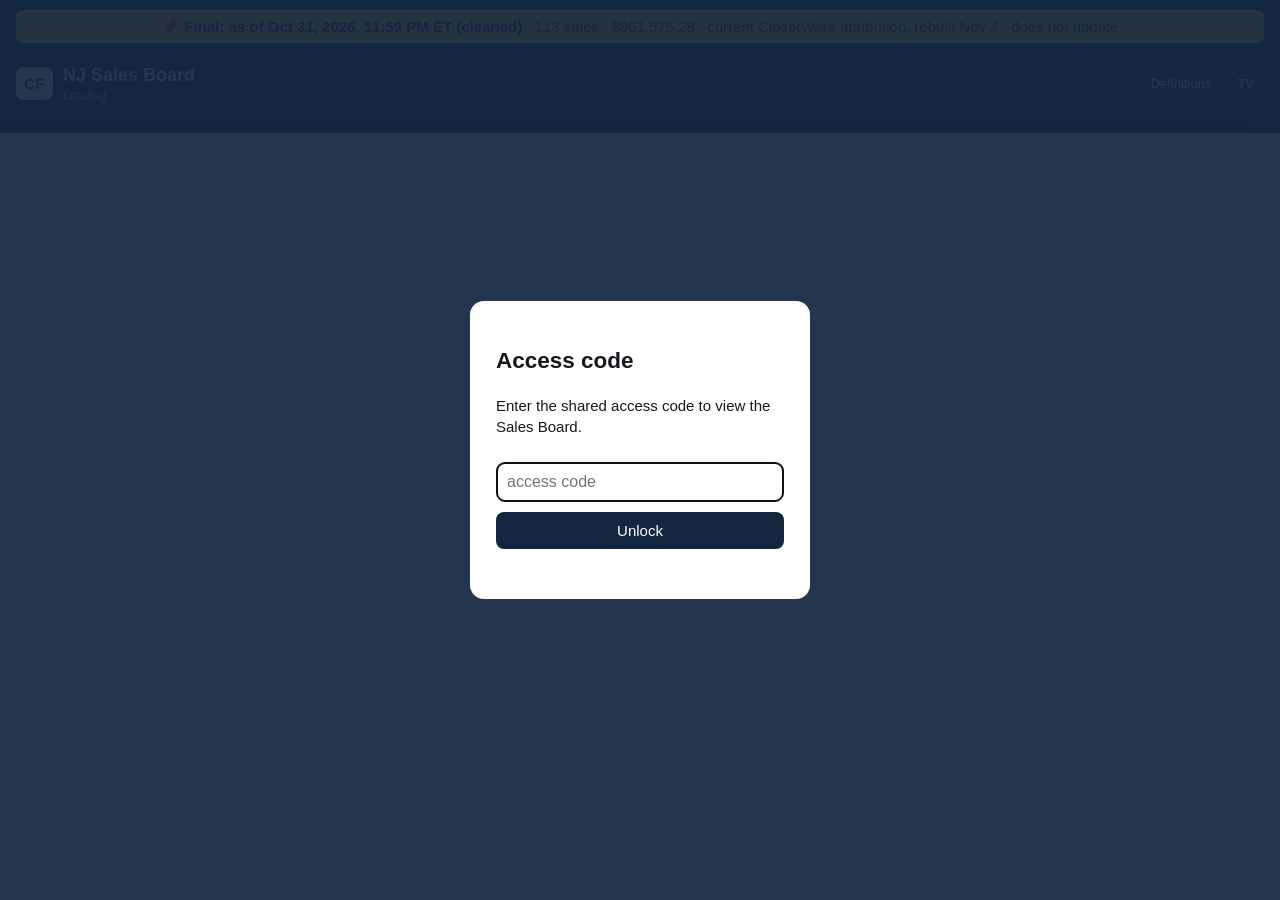
<file: 37d5162413898dba6ac3e5ca/index.html>
<!doctype html>
<html lang="en"><head>
<meta charset="utf-8">
<meta name="viewport" content="width=device-width,initial-scale=1">
<meta name="robots" content="noindex,nofollow">
<title>CF NJ Sales Board · Final Oct 31, 2026 (cleaned)</title>
<link rel="stylesheet" href="style.css?v=oct31cleaned">
</head><body>
<header id="hdr">
  <div id="frozenban">📌 Final: as of Oct 31, 2026, 11:59 PM ET (cleaned) <span>· 113 sales · $961,575.28 · current ClosetWare attribution, rebuilt Nov 4 · does not update</span></div>
  <div class="brand"><span class="logo">CF</span><div><h1>NJ Sales Board</h1><div class="sub" id="sub">Loading…</div></div></div>
  <nav id="nav"></nav>
  <div class="ctl"><span id="stale" class="badge hidden"></span><button id="btnDef" title="Definitions and data limits">Definitions</button><button id="btnTv" title="TV mode">TV</button></div>
  <div id="winbar"></div>
</header>
<main id="main"></main>
<div id="tvbar" class="hidden"><div id="tvprog"></div></div>
<aside id="drawer" class="hidden"><div class="dr-in"><button id="drClose" class="x">✕</button><div id="drBody"></div></div></aside>
<div id="lock" class="overlay hidden">
  <form id="lockform"><h2>Access code</h2><p>Enter the shared access code to view the Sales Board.</p>
  <input id="code" type="password" autocomplete="off" autocapitalize="off" spellcheck="false" placeholder="access code">
  <button type="submit">Unlock</button><div id="lockerr" class="err"></div></form>
</div>
<script src="app.js?v=oct31cleaned"></script>
</body></html>
</file>
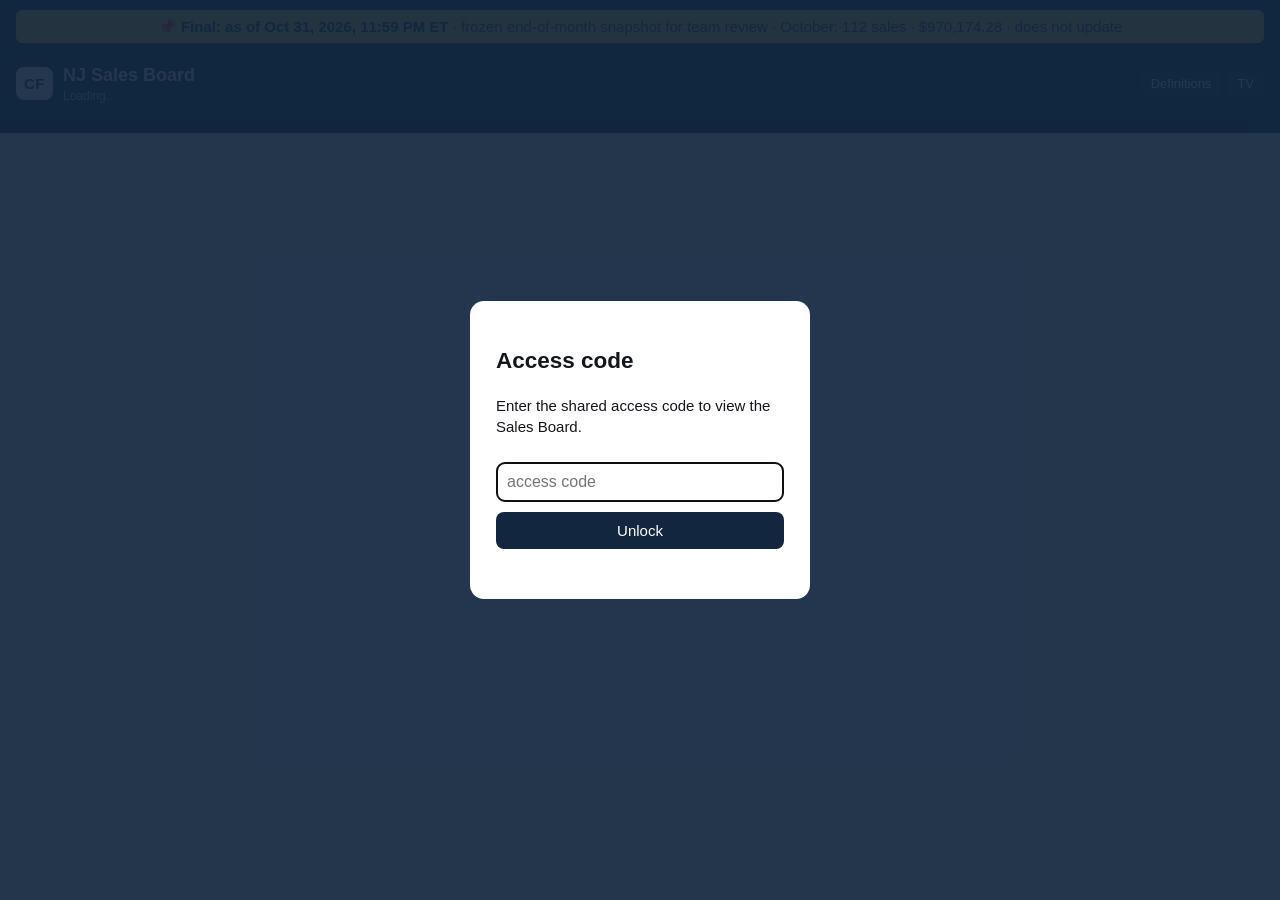
<file: 5155d29b9e595cd86d51e090/index.html>
<!doctype html>
<html lang="en"><head>
<meta charset="utf-8">
<meta name="viewport" content="width=device-width,initial-scale=1">
<meta name="robots" content="noindex,nofollow">
<title>CF NJ Sales Board · Final Oct 31, 2026</title>
<link rel="stylesheet" href="style.css?v=oct31final">
</head><body>
<header id="hdr">
  <div id="frozenban">📌 Final: as of Oct 31, 2026, 11:59 PM ET <span>· frozen end-of-month snapshot for team review · October: 112 sales · $970,174.28 · does not update</span></div>
  <div class="brand"><span class="logo">CF</span><div><h1>NJ Sales Board</h1><div class="sub" id="sub">Loading…</div></div></div>
  <nav id="nav"></nav>
  <div class="ctl"><span id="stale" class="badge hidden"></span><button id="btnDef" title="Definitions and data limits">Definitions</button><button id="btnTv" title="TV mode">TV</button></div>
  <div id="winbar"></div>
</header>
<main id="main"></main>
<div id="tvbar" class="hidden"><div id="tvprog"></div></div>
<aside id="drawer" class="hidden"><div class="dr-in"><button id="drClose" class="x">✕</button><div id="drBody"></div></div></aside>
<div id="lock" class="overlay hidden">
  <form id="lockform"><h2>Access code</h2><p>Enter the shared access code to view the Sales Board.</p>
  <input id="code" type="password" autocomplete="off" autocapitalize="off" spellcheck="false" placeholder="access code">
  <button type="submit">Unlock</button><div id="lockerr" class="err"></div></form>
</div>
<script src="app.js?v=oct31final"></script>
</body></html>
</file>
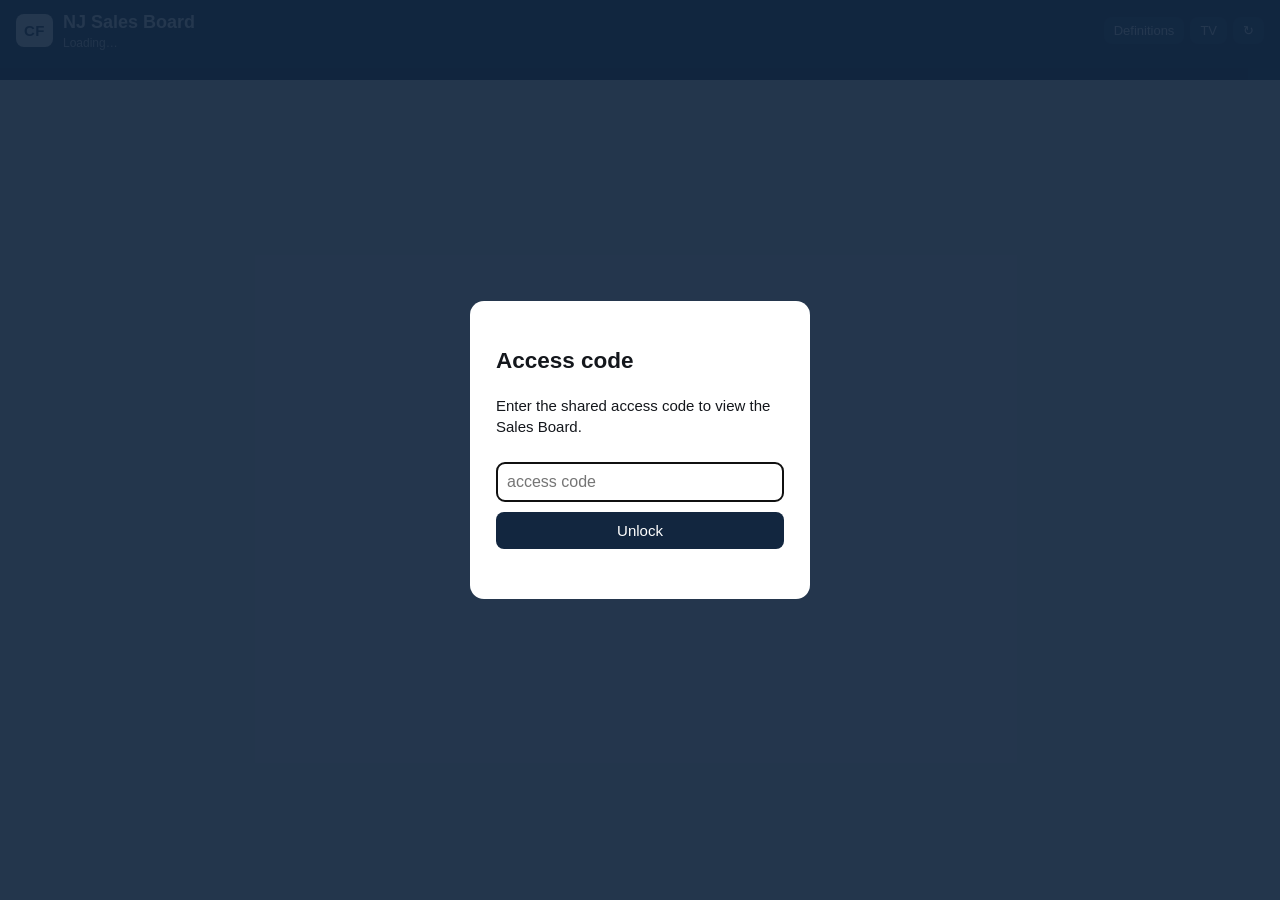
<file: 523ddcf24cd018712b5b2d69/index.html>
<!doctype html>
<html lang="en"><head>
<meta charset="utf-8">
<meta name="viewport" content="width=device-width,initial-scale=1">
<meta name="robots" content="noindex,nofollow">
<title>CF NJ Sales Board</title>
<link rel="stylesheet" href="style.css?v=202611032100">
</head><body>
<header id="hdr">
  <div class="brand"><span class="logo">CF</span><div><h1>NJ Sales Board</h1><div class="sub" id="sub">Loading…</div></div></div>
  <nav id="nav"></nav>
  <div class="ctl"><span id="stale" class="badge hidden"></span><button id="btnDef" title="Definitions and data limits">Definitions</button><button id="btnTv" title="TV mode">TV</button><button id="btnRef" title="Refresh">↻</button></div>
  <div id="winbar"></div>
</header>
<main id="main"></main>
<div id="tvbar" class="hidden"><div id="tvprog"></div></div>
<aside id="drawer" class="hidden"><div class="dr-in"><button id="drClose" class="x">✕</button><div id="drBody"></div></div></aside>
<div id="lock" class="overlay hidden">
  <form id="lockform"><h2>Access code</h2><p>Enter the shared access code to view the Sales Board.</p>
  <input id="code" type="password" autocomplete="off" autocapitalize="off" spellcheck="false" placeholder="access code">
  <button type="submit">Unlock</button><div id="lockerr" class="err"></div></form>
</div>
<script src="app.js?v=202611032100"></script>
</body></html>
</file>
<file: 37d5162413898dba6ac3e5ca/style.css>
:root{--bg:#f4f1ea;--card:#fff;--ink:#14171c;--mut:#667085;--line:#e4dfd3;--navy:#12263f;--acc:#12263f;--g:#0d8a4e;--r:#c62828;--amb:#d98a00;--blue:#2f6fdd;--gbg:#e6f5ec;--rbg:#fbe9e9;--abg:#fdf3dc}
*{box-sizing:border-box}html,body{margin:0;background:var(--bg);color:var(--ink);font:15px/1.4 -apple-system,BlinkMacSystemFont,"Segoe UI",Roboto,Helvetica,Arial,sans-serif}
.hidden{display:none!important}
#hdr{position:sticky;top:0;z-index:20;background:var(--navy);color:#fff;display:flex;align-items:center;gap:14px;padding:10px 16px;flex-wrap:wrap}
.brand{display:flex;gap:10px;align-items:center}.logo{background:#fff;color:var(--navy);font-weight:800;border-radius:8px;padding:6px 8px;letter-spacing:.5px}
h1{font-size:18px;margin:0}.sub{font-size:12px;opacity:.8}
#nav{display:flex;gap:4px;flex:1;overflow-x:auto;-webkit-overflow-scrolling:touch}
#nav a{color:#cfd8e6;text-decoration:none;padding:6px 11px;border-radius:16px;font-size:13px;white-space:nowrap;cursor:pointer}
#nav a.on{background:#fff;color:var(--navy);font-weight:600}
.ctl{display:flex;gap:6px;align-items:center}.ctl button{background:#1d3a5e;color:#fff;border:0;border-radius:8px;padding:6px 10px;font-size:13px;cursor:pointer}
.badge{background:var(--amb);color:#fff;border-radius:10px;padding:2px 8px;font-size:12px}.badge.bad{background:var(--r)}
main{max-width:1500px;margin:0 auto;padding:14px 16px 60px}
section.pg{display:block;margin-bottom:26px}
section.pg>h2{font-size:13px;letter-spacing:.14em;text-transform:uppercase;color:var(--mut);margin:6px 2px 10px;display:flex;align-items:center;gap:8px}
section.pg>h2:after{content:"";flex:1;height:1px;background:var(--line)}
.card{background:var(--card);border:1px solid var(--line);border-radius:14px;padding:14px 16px;box-shadow:0 1px 2px rgba(20,23,28,.04)}
.card h3{margin:0 0 8px;font-size:14px}.card h3 small{font-weight:400;color:var(--mut)}
.grid{display:grid;gap:12px}.wl{grid-template-columns:1.1fr 1.4fr}.wr{grid-template-columns:1fr 1.6fr}.g2{grid-template-columns:repeat(2,1fr)}.g3{grid-template-columns:repeat(3,1fr)}.g4{grid-template-columns:repeat(4,1fr)}.g6{grid-template-columns:repeat(6,1fr)}
.tile .lab{font-size:11px;letter-spacing:.08em;text-transform:uppercase;color:var(--mut)}
.tile .big{font-size:28px;font-weight:700;margin:2px 0;font-variant-numeric:tabular-nums}.tile .big small{font-size:13px;color:var(--mut);font-weight:500}
.tile .sm{font-size:12px;color:var(--mut)}
.up{color:var(--g);font-weight:600}.dn{color:var(--r);font-weight:600}.neu{color:var(--ink)}
.pos{color:var(--g)}.neg{color:var(--r)}
.tbl{width:100%;border-collapse:collapse;font-size:13px;font-variant-numeric:tabular-nums}
.tbl th{font-size:11px;text-transform:uppercase;letter-spacing:.06em;color:var(--mut);text-align:right;padding:5px 6px;border-bottom:1px solid var(--line);font-weight:600}
.tbl td{text-align:right;padding:6px;border-bottom:1px solid #f0ece2}.tbl th:first-child,.tbl td:first-child{text-align:left}
.tbl tr.tot td{font-weight:700;border-top:2px solid var(--line)}
.scroll{overflow-x:auto}
.seg{display:inline-flex;background:#ebe6d9;border-radius:9px;padding:2px;margin:0 0 8px}.seg button{border:0;background:none;padding:5px 11px;border-radius:7px;font-size:13px;cursor:pointer;color:var(--mut)}.seg button.on{background:#fff;color:var(--ink);font-weight:600;box-shadow:0 1px 2px rgba(0,0,0,.1)}
.river{display:flex;height:34px;border-radius:9px;overflow:hidden;background:#eee}.river i{display:block;height:100%;position:relative}
.legend{display:flex;flex-wrap:wrap;gap:10px;font-size:12px;color:var(--mut);margin-top:8px}.legend b{color:var(--ink)}.legend span:before{content:"";display:inline-block;width:10px;height:10px;border-radius:3px;background:var(--c);margin-right:5px;vertical-align:-1px}
.c-healthy{--c:#0d8a4e;background:#0d8a4e}.c-watch{--c:#e3b341;background:#e3b341}.c-risk{--c:#e8762b;background:#e8762b}.c-dormant{--c:#b3262b;background:#b3262b}.c-sold{--c:#12263f;background:#12263f}.c-gap{--c:#d8d2c2;background:#d8d2c2}
.hbar{display:flex;height:16px;border-radius:5px;overflow:hidden;background:#eee;min-width:80px}.hbar i{display:block;height:100%}
.chips{display:flex;flex-wrap:wrap;gap:8px}.chip{background:var(--gbg);color:#0a5c34;border-radius:12px;padding:6px 11px;font-size:13px}.chip.warn{background:var(--abg);color:#7a4b00}.chip.bad{background:var(--rbg);color:#8a1c1c}
.win{display:flex;gap:10px;padding:8px 0;border-bottom:1px solid #f0ece2;align-items:flex-start}.win:last-child{border:0}.win .ic{font-size:20px}.win b{display:block}.win span{font-size:12px;color:var(--mut)}
.item{display:grid;grid-template-columns:1fr auto;gap:2px 10px;padding:8px 0;border-bottom:1px solid #f0ece2;font-size:13px}.item:last-child{border:0}
.item .ref{font-family:ui-monospace,Menlo,monospace;font-size:12px;color:var(--mut)}.item .usd{font-weight:700;text-align:right;font-variant-numeric:tabular-nums}.item .why{grid-column:1/-1;color:var(--mut);font-size:12px}
.pill{display:inline-block;border-radius:9px;padding:1px 7px;font-size:11px;font-weight:600;color:#fff}
details.cat{border-top:1px solid var(--line);padding:8px 0}details.cat summary{cursor:pointer;display:flex;gap:10px;align-items:baseline;list-style:none}details.cat summary::-webkit-details-marker{display:none}
details.cat summary b{flex:1}details.cat summary .n{color:var(--mut);font-size:12px}
.heat td.h{text-align:center;font-size:12px}.heat td.h small{display:block;color:inherit;opacity:.7;font-size:10px}
/* designers */
.drow{display:grid;grid-template-columns:1.5fr .9fr .9fr .9fr .9fr .9fr .9fr .9fr .9fr 1.1fr;gap:6px;align-items:center;padding:9px 10px;border-bottom:1px solid #f0ece2;font-size:13px;font-variant-numeric:tabular-nums;cursor:pointer}
.drow.hd{cursor:default;font-size:10.5px;text-transform:uppercase;letter-spacing:.06em;color:var(--mut);font-weight:600;position:sticky;top:58px;background:var(--card);z-index:3}
.drow.hd span{cursor:pointer}.drow>*:not(:first-child){text-align:right}
.drow .nm{font-weight:600}.drow .nm small{display:block;font-weight:400;color:var(--mut);font-size:11px}
.dcard{padding:12px 14px 16px;background:#faf8f2;border-bottom:1px solid var(--line)}
.dcard .cols{display:grid;grid-template-columns:1.2fr 1fr;gap:16px}
.rg{background:var(--gbg);color:#0a5c34;border-radius:6px;padding:1px 6px;font-weight:700}.rr{background:var(--rbg);color:#8a1c1c;border-radius:6px;padding:1px 6px;font-weight:700}.rn{padding:1px 6px;font-weight:700}
.note{color:var(--mut);font-size:12px}
.overlay{position:fixed;inset:0;background:rgba(18,38,63,.92);display:flex;align-items:center;justify-content:center;z-index:50}
#lockform{background:#fff;border-radius:14px;padding:26px;max-width:340px;width:90%}#lockform input{width:100%;padding:10px;font-size:16px;margin:10px 0;border:1px solid var(--line);border-radius:8px}#lockform button{width:100%;padding:10px;background:var(--navy);color:#fff;border:0;border-radius:8px;font-size:15px}.err{color:var(--r);min-height:18px;margin-top:6px}
#drawer{position:fixed;top:0;right:0;bottom:0;width:min(520px,100%);background:#fff;z-index:40;box-shadow:-8px 0 30px rgba(0,0,0,.25);overflow:auto}.dr-in{padding:20px 22px 40px}.dr-in h3{margin:18px 0 6px}.dr-in p,.dr-in li{font-size:13px}.x{float:right;border:0;background:#eee;border-radius:8px;padding:4px 9px;cursor:pointer}
#tvbar{position:fixed;left:0;right:0;bottom:0;height:5px;background:#0003;z-index:30}#tvprog{height:100%;background:#e3b341;width:0}
/* TV */
body.tv{font-size:20px}body.tv #btnTv,body.tv #btnRef,body.tv #btnDef{display:none}
body.tv main{max-width:none;padding:18px 28px 30px}body.tv section.pg{display:none}body.tv section.pg.cur{display:block}
body.tv #hdr{position:static;padding:10px 28px}body.tv h1{font-size:26px}body.tv .sub{font-size:16px}
body.tv .tile .big{font-size:44px}body.tv .tile .lab{font-size:14px}body.tv .tile .sm{font-size:16px}
body.tv .card h3{font-size:20px}body.tv .tbl{font-size:18px}body.tv .tbl th{font-size:13px}body.tv .item{font-size:17px}body.tv .item .why{font-size:15px}
body.tv .drow{font-size:17px;padding:7px 10px;cursor:default}body.tv .drow.hd{font-size:12px;position:static}body.tv .win b{font-size:19px}body.tv .win span{font-size:15px}
body.tv #nav a{font-size:16px}
body.tv .tvhide{display:none}
@media (max-width:900px){.g4,.g6{grid-template-columns:repeat(2,1fr)}.g3,.g2,.wl,.wr{grid-template-columns:1fr}.card,.grid>*{min-width:0}.card{overflow-x:auto}.dcard .cols{grid-template-columns:1fr}
 .drow{grid-template-columns:1.6fr 1fr 1fr 1fr;font-size:13px}.drow .xs{display:none}.drow.hd{top:96px}
 .tile .big{font-size:24px}#hdr{padding:8px 12px}h1{font-size:16px}main{padding:10px 10px 60px}.card{padding:12px}}

/* month + window */
#winbar{flex-basis:100%;display:flex;align-items:center;gap:10px;flex-wrap:wrap;background:#0d1d31;margin:2px -16px -10px;padding:6px 16px;font-size:12px;color:#cfd8e6}
#winbar .seg{background:#1d3a5e;margin:0}#winbar .seg button{color:#cfd8e6;padding:5px 12px}#winbar .seg button.on{background:#e3b341;color:#14171c;font-weight:700}
#winbar .wl2{font-weight:600;letter-spacing:.04em}#winbar .wnote{opacity:.7}
body.tv #winbar .seg{display:none}body.tv #winbar{margin:2px -28px -10px;padding:6px 28px;font-size:16px}
.winban{background:#fff;border:1px solid var(--line);border-left:5px solid var(--amb);border-radius:10px;padding:9px 14px;font-size:13px;margin-bottom:2px}.winban.mon{border-left-color:var(--navy);font-size:15px}
.winban .outs{color:#8a1c1c}
body.tv .winban{font-size:18px}
.mbar{position:relative;height:26px;background:#e8e3d6;border-radius:8px;margin:6px 0 8px;overflow:visible}.mbar i{display:block;height:100%;border-radius:8px}.mbar i.ok{background:var(--g)}.mbar i.bad{background:var(--r)}.mbar b{position:absolute;top:-4px;bottom:-4px;width:3px;background:#14171c}
.mbig{font-size:34px;font-weight:700;margin-bottom:8px;font-variant-numeric:tabular-nums}.mbig small{font-size:13px;color:var(--mut);font-weight:500}
body.tv .mbig{font-size:52px}
.heat td.h.outw{opacity:.35}
.tbl tr.cur td{background:#fdf3dc}
.drow{top:auto}.drow.hd{top:var(--hh,58px)}
@media (max-width:900px){.drow.hd{top:var(--hh,96px)}#winbar{margin:2px -12px -8px;padding:6px 12px}#winbar .wnote{display:none}}

/* ===== v3: space efficiency + progression ===== */
main{max-width:1880px;padding:10px 14px 40px}
section.pg{margin-bottom:14px}section.pg>h2{margin:2px 2px 6px}
.card{padding:11px 14px;border-radius:12px}.grid{gap:10px}
.stack{display:flex;flex-direction:column;gap:10px;min-width:0}.stack>.card{margin:0}
.grid.g2.wl{grid-template-columns:minmax(380px,1fr) 1.5fr}
.gt{grid-template-columns:repeat(4,1fr)}
@media (min-width:1700px){.gt{grid-template-columns:repeat(6,1fr)}.grid.g2:not(.wl):not(.wr){grid-template-columns:1fr 1fr}}
.tile{padding:10px 12px}.tile .big{font-size:26px;margin:1px 0}
.tbl td{padding:5px 6px}.item{padding:6px 0}.win{padding:6px 0}
.drow{padding:6px 10px}
.oq2 .item{break-inside:avoid}
@media (min-width:1100px){.oq2{column-count:2;column-gap:28px}.oq2>h3{column-span:all}}
/* progression */
.prog h3{display:flex;align-items:center;gap:10px;flex-wrap:wrap}.prog h3 .seg{margin:0 0 0 auto}
.progcols{display:grid;grid-template-columns:minmax(0,1.7fr) minmax(300px,1fr);gap:16px;align-items:start}
.ihead{font-size:11px;letter-spacing:.1em;text-transform:uppercase;color:var(--mut);margin-bottom:4px;font-weight:600}
ul.ins{margin:0 0 8px;padding:0;list-style:none}ul.ins li{background:#fff8e6;border-left:4px solid var(--amb);padding:6px 10px;margin:0 0 6px;border-radius:6px;font-size:13px;line-height:1.35}
ul.ins li:first-child{font-weight:600}
.mstrip{display:grid;grid-template-columns:repeat(auto-fit,minmax(168px,1fr));gap:8px}
.mcard{border:1px solid var(--line);border-radius:10px;padding:8px 10px;background:#fcfbf8;min-width:0}
.mcard.cur{border:2px solid #000;background:#fff}
.mcard .mh{display:flex;justify-content:space-between;align-items:center;gap:4px;flex-wrap:wrap}
.mcard .mt{font-size:22px;font-weight:700;font-variant-numeric:tabular-nums;line-height:1.15}.mcard .ms{font-size:12px;color:var(--mut)}
.mshare{display:flex;gap:6px;margin:6px 0 4px}.mshare span{flex:1;text-align:center;background:#f2efe6;border-radius:6px;padding:2px 0}.mshare i{display:block;font-style:normal;font-size:10px;color:var(--mut);text-transform:uppercase;letter-spacing:.04em}.mshare b{font-size:14px;font-variant-numeric:tabular-nums}
.mbars{display:flex;height:7px;border-radius:4px;overflow:hidden;background:#e8e3d6}.mbars u{display:block;height:100%}
@media (min-width:1700px){.mstrip{grid-template-columns:repeat(10,1fr)}}
@media (max-width:1100px){.progcols{grid-template-columns:1fr}}
/* TV: fill the 1080p canvas, no title row, compact header */
body.tv main{padding:10px 24px 8px}body.tv section.pg>h2{display:none}body.tv section.pg{margin:0}
body.tv #hdr{padding:6px 24px;gap:10px}body.tv h1{font-size:24px}body.tv .logo{padding:4px 7px}
body.tv #nav{overflow:hidden;flex-wrap:nowrap}body.tv #nav a{font-size:15px;padding:4px 10px}
body.tv #winbar{padding:3px 24px;margin:0 -24px -6px}
body.tv .mcard .mt{font-size:26px}body.tv .mcard .ms{font-size:14px}body.tv .mshare i{font-size:11px}body.tv .mshare b{font-size:17px}body.tv .mcard .pill{font-size:12px}
body.tv .mstrip{grid-template-columns:repeat(10,1fr)}
body.tv ul.tvins li{font-size:20px;padding:8px 12px}body.tv ul.tvins{margin:0}body.tv ul.tvins li:last-child{margin:0}
body.tv .gt{grid-template-columns:repeat(4,1fr)}body.tv .tile .big{font-size:40px}
/* phone */
@media (max-width:600px){
 main{padding:8px 8px 40px}.card{padding:9px 10px}.grid{gap:8px}
 .gt{grid-template-columns:repeat(2,1fr)}.tile{padding:8px 9px}.tile .big{font-size:21px}.tile .lab{font-size:10px}.tile .sm{font-size:11px}
 .tile .big small{font-size:11px}
 .tbl{font-size:12px}.tbl th{font-size:10px;padding:4px 3px}.tbl td{padding:4px 3px}
 .mstrip{grid-template-columns:repeat(2,1fr);gap:6px}.mcard{padding:7px 8px}.mcard .mt{font-size:19px}.mcard .pill{font-size:10px;padding:1px 5px}
 .progcols{gap:8px}ul.ins li{font-size:12.5px}
 .prog h3 .seg{margin-left:0}.item{font-size:12px}.win span{font-size:11px}
 section.pg{margin-bottom:10px}.winban{font-size:12px;padding:7px 10px}.mbig{font-size:26px}
 #winbar{gap:6px}.dcard .cols{gap:8px}
 .oq2{column-count:1}
}
body.tv .ovl{column-count:2;column-gap:28px}body.tv .ovl details{break-inside:avoid}body.tv .ovl>h3{column-span:all}
body.tv section.pg.cur{display:flex;flex-direction:column}body.tv section.pg.cur>:last-child{flex:1}
body.tv section.pg.cur>:last-child.grid>.card:not(.oq2):not(.ovl){display:flex;flex-direction:column}
@media (max-width:900px){.grid.g2.wl,.grid.g2.wr{grid-template-columns:1fr}}
body.tv section[data-k^="dollars"] .note{display:none}

/* ===== v4: month focus (path to goal) ===== */
.fx{margin-bottom:10px}
.fx h3{display:flex;align-items:baseline;gap:8px;flex-wrap:wrap}.fx h3 small{font-weight:400}
.fxtop{display:grid;grid-template-columns:minmax(0,1.55fr) minmax(0,1fr);gap:10px;align-items:start}
.fxkpi{display:grid;grid-template-columns:repeat(4,1fr);gap:8px;margin-bottom:8px}
.fxk{border:1px solid var(--line);border-radius:10px;padding:7px 10px;background:#fcfbf8;min-width:0}
.fxk .l{font-size:10.5px;text-transform:uppercase;letter-spacing:.06em;color:var(--mut);font-weight:600}.fxk .v{font-size:24px;font-weight:700;font-variant-numeric:tabular-nums;line-height:1.15}.fxk .s{font-size:11.5px;color:var(--mut);line-height:1.3}
.fxk.bad{border-color:#e9b4b4;background:var(--rbg)}.fxk.bad .v{color:#8a1c1c}.fxk.ok .v{color:#0a5c34}
.pos{color:#0a5c34}.neg{color:#8a1c1c}
.wf{display:flex;flex-direction:column;gap:3px}
.wfr{display:grid;grid-template-columns:minmax(120px,190px) 1fr minmax(92px,auto);gap:8px;align-items:center;font-size:12.5px}
.wfr .lb{line-height:1.2}.wfr .lb small{display:block;color:var(--mut);font-size:10.5px}
.wfr .tr{position:relative;height:22px;background:#f1eee5;border-radius:5px}
.wfr .tr i{position:absolute;top:0;bottom:0;border-radius:4px;min-width:2px}
.wfr .tr .goal{position:absolute;top:-3px;bottom:-3px;right:0;width:0;border-right:2px dashed #000;z-index:2}
.wfr .vv{text-align:right;font-variant-numeric:tabular-nums;font-weight:600;line-height:1.2}.wfr .vv small{display:block;font-weight:400;color:var(--mut);font-size:10.5px}
.wfr.tot .lb{font-weight:700}.wfr.tot{border-top:1px solid var(--line);padding-top:3px;margin-top:2px}
.c-sold{background:#0d8a4e}.c-pend{background:#4fb37d}.c-hot{background:#79c79c}.c-live{background:#a6dbbc}.c-stale{background:#6b6b6b}.c-cold{background:#b9b9b9}.c-up{background:#d9d2b8}.c-exp{background:#12263f}.c-gap{background:repeating-linear-gradient(45deg,#c62828,#c62828 5px,#e06a6a 5px,#e06a6a 10px)}
.fxown{display:flex;flex-direction:column;gap:6px}
.own{border:1px solid var(--line);border-left:5px solid #000;border-radius:8px;padding:6px 10px;background:#fff}
.own b{font-size:13px;line-height:1.3;display:block}.own .d{font-size:11.5px;color:#444;line-height:1.35;margin-top:2px}.own .m{font-size:12px;font-weight:700;margin-top:2px;font-variant-numeric:tabular-nums}.own .m span{font-weight:500;color:var(--mut)}
.own .n{display:inline-block;background:#000;color:#fff;border-radius:50%;width:18px;height:18px;text-align:center;font-size:11px;line-height:18px;margin-right:5px}
.chip{display:inline-block;border-radius:6px;padding:1px 7px;font-size:11px;font-weight:700;white-space:nowrap}
.chip.coach{background:var(--r);color:#fff}.chip.push{background:#000;color:#fff}.chip.support{background:var(--g);color:#fff}.chip.ok{background:#eceae2;color:#444}
.chip.owner{background:#000;color:#fff}.chip.designer{background:#fff;color:#000;border:1px solid #000}.chip.office{background:#eceae2;color:#000;border:1px solid #999}
.dm{display:grid;grid-template-columns:minmax(120px,1.1fr) 78px minmax(0,2.2fr) minmax(0,1.9fr);gap:8px;align-items:center;padding:5px 0;border-bottom:1px solid #f0ece2;font-size:12.5px}
.dm.hd{font-size:10.5px;text-transform:uppercase;letter-spacing:.05em;color:var(--mut);font-weight:600}
.dm .nm{font-weight:600;line-height:1.15}.dm .nm small{display:block;font-weight:400;color:var(--mut);font-size:10.5px}
.dm .bars{min-width:0}.dm .b1{position:relative;height:9px;background:#eee9dc;border-radius:5px;margin:2px 0}.dm .b1 i{position:absolute;left:0;top:0;bottom:0;border-radius:5px;background:#0d8a4e}.dm .b1 u{position:absolute;top:-2px;bottom:-2px;width:2px;background:#000}
.dm .b2{display:flex;height:9px;border-radius:5px;overflow:hidden;background:#f6f3ea;margin:2px 0}.dm .b2 i{display:block;height:100%}
.dm .t{font-size:10.5px;color:var(--mut);line-height:1.25;font-variant-numeric:tabular-nums}
.dm .why{font-size:11.5px;line-height:1.3;color:#333}
.sl{display:grid;grid-template-columns:minmax(0,1fr) 74px minmax(0,2.3fr) 118px;gap:8px;align-items:start;padding:5px 0;border-bottom:1px solid #f0ece2;font-size:12.5px}
.sl.hd{font-size:10.5px;text-transform:uppercase;letter-spacing:.05em;color:var(--mut);font-weight:600}
.sl .ref{font-family:ui-monospace,Menlo,monospace;font-size:11px;color:var(--mut)}.sl .a{line-height:1.3}.sl .a small{display:block;color:var(--mut);font-size:11px}
.sl .u{text-align:right;font-weight:700;font-variant-numeric:tabular-nums;line-height:1.2}.sl .u small{display:block;font-weight:400;color:var(--mut);font-size:10.5px}
.fxbot{display:grid;grid-template-columns:minmax(0,1fr) minmax(0,1fr);gap:10px;margin-top:10px;align-items:start}
.fxleg{display:flex;flex-wrap:wrap;gap:4px 12px;font-size:11px;color:var(--mut);margin:4px 0 2px}.fxleg span:before{content:"";display:inline-block;width:10px;height:10px;border-radius:2px;background:var(--c);margin-right:4px;vertical-align:-1px}
details.fxm{margin-top:6px;font-size:12px;color:#333}details.fxm summary{cursor:pointer;font-weight:600}details.fxm li{margin:3px 0}
@media (max-width:1100px){.fxtop,.fxbot{grid-template-columns:1fr}}
@media (max-width:700px){
 .fxkpi{grid-template-columns:repeat(2,1fr)}.fxk .v{font-size:20px}
 .wfr{grid-template-columns:1fr auto;gap:2px 8px}.wfr .tr{grid-column:1/3;order:3}
 .dm{grid-template-columns:1fr 72px;gap:3px 8px}.dm.hd{display:none}.dm .bars,.dm .why{grid-column:1/3}
 .sl{grid-template-columns:1fr auto;gap:2px 8px}.sl.hd{display:none}.sl .a{grid-column:1}.sl .u{grid-column:2}.sl .w{grid-column:1/3}.sl .wh{grid-column:1/3}
}
body.tv .fxk .v{font-size:36px}body.tv .fxk .l{font-size:13px}body.tv .fxk .s{font-size:15px}
body.tv .wfr{font-size:18px;grid-template-columns:minmax(200px,300px) 1fr minmax(150px,auto)}body.tv .wfr .tr{height:30px}body.tv .wfr .lb small,body.tv .wfr .vv small{font-size:13px}
body.tv .own b{font-size:17px}body.tv .own .d{font-size:14px}body.tv .own .m{font-size:16px}
body.tv .dm{font-size:16px;padding:4px 0}body.tv .dm .t{font-size:12.5px}body.tv .dm .why{font-size:14px}body.tv .dm.hd{font-size:12px}
body.tv .sl{font-size:16px}body.tv .sl .a small,body.tv .sl .u small{font-size:13px}body.tv .sl.hd{font-size:12px}body.tv .chip{font-size:13px}body.tv .fxleg{font-size:14px}

.fxw{display:grid;grid-template-columns:repeat(7,1fr);gap:4px;margin-top:6px}.fxw div{border:1px solid var(--line);border-radius:6px;text-align:center;padding:3px 2px;background:#fcfbf8;font-size:10.5px;color:var(--mut);line-height:1.25}.fxw b{display:block;font-size:14px;color:#000}
.fxwt{font-size:11.5px;color:#444;margin-top:6px;line-height:1.35}
@media (max-width:700px){.fxw{grid-template-columns:repeat(4,1fr)}}
body.tv .fxw div{font-size:14px}body.tv .fxw b{font-size:22px}body.tv .fxwt{font-size:15px}
.sl{grid-template-columns:minmax(0,1fr) 70px minmax(0,2fr) 84px}.sl .ref{white-space:nowrap}
.sl .wh{display:flex;flex-wrap:wrap;gap:3px}

.pendtx{color:#2e8a5a;background:repeating-linear-gradient(45deg,#e3f5ea,#e3f5ea 4px,#f3fbf6 4px,#f3fbf6 8px);padding:0 4px;border-radius:4px}
.c-pend{background:repeating-linear-gradient(45deg,#4fb37d,#4fb37d 5px,#a9dcc0 5px,#a9dcc0 10px)}
/* ── true pace + heat map ── */
.c-new{background:#2f6fdd}.c-adj{background:#9fb8e8}.c-exp2{background:#2f6fdd}.c-band{background:#2f6fdd33!important;border:1px solid #2f6fdd88;border-radius:3px!important;top:5px!important;bottom:5px!important;z-index:1}.c-band2{background:#2f6fdd66!important;top:7px!important;bottom:7px!important;border-radius:2px!important;z-index:1}
.wfr .tr .goalm{position:absolute;top:-3px;bottom:-3px;width:0;border-left:2px dashed #000;z-index:3}.wfr .tr .prevm{position:absolute;top:-2px;bottom:-2px;width:0;border-left:3px solid #8b8b8b;z-index:3}
.pctop{grid-template-columns:minmax(0,1.3fr) minmax(0,1fr)}.pcbot{grid-template-columns:minmax(0,1fr) minmax(0,1.15fr)}
ul.pcl{margin:6px 0 0;padding-left:18px;font-size:12.5px;line-height:1.4}ul.pcl li{margin:4px 0}
.tbl.pct td,.tbl.pct th{white-space:nowrap}.tbl.pct th{white-space:normal;line-height:1.15;vertical-align:bottom}.tbl .mut,td.mut{color:var(--mut)}
.dowrow{display:flex;flex-wrap:wrap;gap:4px 8px;align-items:center;font-size:12px;margin:6px 0}.dowrow span{border:1px solid var(--line);border-radius:6px;padding:1px 6px;background:#fcfbf8}.dowrow i{font-style:normal;color:var(--mut);margin-right:4px;font-size:11px}.dowrow small{color:var(--mut)}
.htg{display:flex;flex-wrap:wrap;gap:8px 14px;margin:2px 0 8px}.htg .seg button{padding:4px 10px}
.hsum{display:flex;flex-wrap:wrap;gap:4px 12px;font-size:12px;margin:0 0 8px}.hsum .ht i{display:inline-block;width:11px;height:11px;border-radius:3px;margin-right:4px;vertical-align:-1px}
.ht-crit i{background:#c62828}.ht-high i{background:#e8762b}.ht-watch i{background:#3c3c3c}.ht-low i{background:#0d8a4e}.ht-pend i{background:#7fc9a1}
.hwrap{overflow-x:auto}
.hmap{display:grid;grid-template-columns:minmax(92px,.9fr) repeat(var(--nc),minmax(0,1fr));gap:4px;align-items:stretch}
.hmap .hh{font-size:11px;font-weight:700;text-transform:uppercase;letter-spacing:.04em;color:var(--mut);text-align:center;align-self:end;padding:2px 0}.hmap .hh.corner{text-align:left;font-size:10px;text-transform:none;letter-spacing:0;font-weight:600}
.hmap .hh-crit{color:#c62828}.hmap .hh-high{color:#c4601a}.hmap .hh-watch{color:#333}.hmap .hh-low{color:#0d8a4e}
.hmap .hr{display:flex;flex-direction:column;justify-content:center;font-size:12.5px;line-height:1.2;min-width:0;padding-right:4px}.hmap .hr b{overflow-wrap:anywhere}.hmap .hr small{color:var(--mut);font-size:10.5px}
.hmap .hr-crit b{color:#c62828}.hmap .hr-high b{color:#c4601a}.hmap .hr-low b{color:#0d8a4e}
.hc{border:1px solid #e4dfd3;border-radius:8px;min-height:58px;display:flex;flex-direction:column;align-items:center;justify-content:center;text-align:center;cursor:pointer;color:#14171c;line-height:1.15;min-width:0;padding:3px 2px;transition:transform .08s}
.hc b{font-size:20px;font-variant-numeric:tabular-nums}.hc span{font-size:13px;font-weight:600;font-variant-numeric:tabular-nums}.hc small{font-size:10.5px;opacity:.85}.hc.dk{color:#fff;border-color:transparent}.hc.em{cursor:default;background:#faf8f3!important;color:#c8c3b4}.hc .z{font-weight:400}
.hc:hover{transform:scale(1.03)}.hc.sel{outline:3px solid #000;outline-offset:-1px}.hc:focus-visible{outline:3px solid #2f6fdd}
.hdet{margin-top:10px;border-top:1px solid var(--line);padding-top:8px}.hdt{font-weight:700;font-size:14px;margin-bottom:4px}.hdt small{font-weight:400;color:var(--mut)}
.hl{display:grid;grid-template-columns:minmax(0,1.1fr) 92px minmax(0,2.2fr) 120px;gap:8px;padding:6px 0;border-bottom:1px solid #eee;font-size:12.5px;align-items:start}.hl.hd{font-size:10.5px;text-transform:uppercase;color:var(--mut);font-weight:600;border-bottom:1px solid var(--line)}
.hl .ref{font-family:ui-monospace,monospace;font-size:12px}.hl .a small,.hl .u small{display:block;color:var(--mut);font-size:11px}.hl .r,.hl .u{text-align:right;font-variant-numeric:tabular-nums;font-weight:600}.hl .w small{color:var(--mut)}.hl .wh{display:flex;gap:3px;flex-wrap:wrap}
.hg2{align-items:start}
@media (max-width:1100px){.pctop,.pcbot{grid-template-columns:1fr}}
@media (max-width:700px){
 .hl{grid-template-columns:minmax(0,1fr) auto;gap:2px 8px}.hl.hd{display:none}.hl .a{grid-column:1}.hl .u{grid-column:2}.hl .w{grid-column:1/3}.hl .wh{grid-column:1/3}
 .hmap{gap:3px;grid-template-columns:minmax(58px,.9fr) repeat(var(--nc),minmax(0,1fr))}.hmap .hr{font-size:11px}.hmap .hr small{font-size:9.5px}.hmap .hh{font-size:9.5px;letter-spacing:0}.hmap .hh.corner{font-size:9px}
 .hc{min-height:50px}.hc b{font-size:16px}.hc span{font-size:11px}.hc small{font-size:9px}
 .htg .seg button{padding:4px 8px;font-size:12px}ul.pcl{font-size:12px}.hsum{font-size:11px}
}
body.tv .hc{min-height:78px}body.tv .hc b{font-size:30px}body.tv .hc span{font-size:19px}body.tv .hc small{font-size:14px}body.tv .hmap .hh{font-size:15px}body.tv .hmap .hr{font-size:17px}body.tv .hmap .hr small{font-size:14px}body.tv .hsum{font-size:16px}
body.tv .hl{font-size:16px;grid-template-columns:minmax(0,1fr) 110px minmax(0,2fr) 120px}body.tv .hl .a small,body.tv .hl .u small{font-size:13px}body.tv .hl.hd{font-size:12px}body.tv .hdt{font-size:18px}
body.tv ul.pcl{font-size:16px}body.tv .dowrow{font-size:15px}body.tv .tbl.pct{font-size:16px}
.stackc{display:flex;flex-direction:column;gap:10px;min-width:0}.hins{font-size:12.5px;margin:8px 0 0;line-height:1.4}body.tv .hins{font-size:17px}
@media (max-width:700px){.hl .ref{font-size:10.5px;white-space:nowrap}.hl{grid-template-columns:minmax(0,1fr) auto}.tbl.rt th:nth-child(3),.tbl.rt td:nth-child(3),.tbl.rt th:nth-child(7),.tbl.rt td:nth-child(7){display:none}}

/* goal-back plan card */
.plan .plk{display:grid;grid-template-columns:repeat(3,minmax(0,1fr));gap:4px 12px;margin:4px 0 8px}.plan .plk div{display:flex;flex-direction:column}.plan .plk span{font-size:10.5px;text-transform:uppercase;letter-spacing:.05em;color:var(--mut)}.plan .plk b{font-size:17px;font-variant-numeric:tabular-nums}
@media(min-width:900px){.plan .plk{grid-template-columns:repeat(6,minmax(0,1fr))}}
.plg{display:grid;grid-template-columns:1fr;column-gap:22px}@media(min-width:1100px){.plg{grid-template-columns:1fr 1fr}}
.pll{display:grid;grid-template-columns:minmax(110px,1.1fr) minmax(0,1.6fr) minmax(0,1.2fr) 70px;gap:8px;align-items:center;padding:4px 0;border-bottom:1px solid #f0ece2;font-size:12.5px}
.pll.hd{font-size:10.5px;text-transform:uppercase;letter-spacing:.05em;color:var(--mut);font-weight:600;border-bottom:0}
.pll .nm{font-weight:600}.pll .t{font-variant-numeric:tabular-nums;text-align:right;font-size:12px}
.pll .b1{position:relative;height:9px;background:#eee9dc;border-radius:5px}.pll .b1 i{position:absolute;left:0;top:0;bottom:0;border-radius:5px;background:#12263f}.pll .b1 u{position:absolute;top:-3px;bottom:-3px;width:3px;margin-left:-1px;background:#7b3fa0;border-radius:2px}
@media(max-width:700px){.pll{grid-template-columns:minmax(0,1fr) auto auto;gap:2px 10px}.pll .b1{grid-column:1/4;order:3}.pll.hd{display:none}}
body.tv .pll{font-size:16px;padding:3px 0}body.tv .pll .t{font-size:15px}body.tv .plan .plk b{font-size:22px}

.c-sig{background:repeating-linear-gradient(45deg,#0d8a4e,#0d8a4e 3px,#bfe6cf 3px,#bfe6cf 6px)}.sigtx{color:#0a6b3c;background:#e8f6ee;border:1px dashed #5fb98a;padding:0 4px;border-radius:4px}
/* KPI meters vs goal (Oct 23 2026) */
.kpi{margin-bottom:10px}.kgrid{display:grid;grid-template-columns:repeat(3,minmax(0,1fr));gap:10px}.kc{background:#faf8f3;box-shadow:none;border:1px solid var(--line)}
.km{margin:6px 0 10px}.kmh{display:flex;justify-content:space-between;align-items:baseline;gap:8px}.kml{font-size:12.5px;color:var(--mut);font-weight:600}.kmv{font-size:26px;font-weight:800;line-height:1.1}
.kmb{position:relative;height:16px;background:#e8e3d6;border-radius:8px;margin:5px 0 4px}.kmb.thin{height:9px;margin:0}.kmb i{display:block;height:100%;border-radius:8px}
.kmb b{position:absolute;top:-4px;bottom:-4px;width:3px;margin-left:-1px;background:#14171c;border-radius:1px}.kmb.thin b{top:-3px;bottom:-3px;width:2px}.kmb em{position:absolute;right:2px;top:-1px;font-size:10px;font-style:normal;color:#fff}
.kmn{font-size:11.5px;color:var(--mut)}
.kg{background:var(--g)}.ka{background:var(--amb)}.kr{background:var(--r)}.kna{background:#b9b4a6}.kz{background:#6f7f95}.kzt{color:var(--ink,#14171c)}
i.kna{background:#b9b4a6}.kgt{color:var(--g)}.kat{color:#b06f00}.krt{color:var(--r)}.knat{color:var(--mut)}
.kleg{white-space:nowrap}.kleg i{display:inline-block;width:10px;height:10px;border-radius:2px;margin:0 3px 0 8px;vertical-align:-1px}.kleg b{display:inline-block;width:3px;height:11px;background:#14171c;margin:0 3px 0 8px;vertical-align:-1px}.kleg b:after{content:''}
.ktypes{display:grid;grid-template-columns:repeat(auto-fill,minmax(250px,1fr));gap:10px}.kt{border:1px solid var(--line);border-radius:10px;padding:8px 10px;background:#fff}
.ktt{font-weight:800;font-size:14px;margin-bottom:2px}.ktt small{font-weight:400;color:var(--mut)}.ksub{font-size:11.5px;font-weight:700;margin:6px 0 2px}.ksub small{font-weight:400;color:var(--mut)}
.kr2{display:grid;grid-template-columns:30px minmax(0,1fr) 58px 66px;gap:6px;align-items:center;font-size:12px;margin:2px 0}.kl{color:var(--mut);font-size:11px}.kv{font-weight:700;text-align:right}.kn{color:var(--mut);font-size:11px;white-space:nowrap}
div.kna{background:none;font-size:11px;color:var(--mut);margin:4px 0}.kdef{margin-top:10px;font-size:11px;line-height:1.45}
@media (max-width:900px){.kgrid{grid-template-columns:1fr}.kmv{font-size:22px}.kleg{white-space:normal;display:block;margin-top:2px}.kleg i:first-child{margin-left:0}}
@media (min-width:1100px){.ktypes{grid-template-columns:repeat(7,minmax(0,1fr));gap:6px}.kt{padding:6px 7px}.ktt{font-size:12.5px}.ksub{font-size:10.5px;margin:5px 0 1px}.ksub small{display:none}.kr2{grid-template-columns:22px minmax(20px,1fr) 46px 50px;gap:4px;font-size:10.5px}.kl,.kn{font-size:9.5px}.kt .kdef,.kt div.kna{font-size:9.5px}}

/* Contribution margin card (Oct 25 2026): neutral styling only (no goal) */
.cmc .cmg{display:grid;grid-template-columns:minmax(190px,.7fr) minmax(0,3fr) minmax(160px,.7fr);gap:14px;align-items:stretch}
.cmt{border-right:1px solid var(--line);padding-right:12px}.cml0{font-size:11px;letter-spacing:.08em;text-transform:uppercase;color:var(--mut)}
.cmbig{font-size:32px;font-weight:700;color:var(--navy);font-variant-numeric:tabular-nums;line-height:1.15;margin:2px 0}.cmsm{font-size:12px;color:var(--mut)}.cmsm b{color:var(--ink)}
.cmparts{display:grid;grid-template-columns:repeat(4,minmax(0,1fr));gap:8px}
.cmp{border:1px solid var(--line);border-radius:10px;padding:7px 10px;background:#faf9f5;min-width:0}
.cmph{display:flex;justify-content:space-between;gap:6px;font-size:12.5px}.cmph small{color:var(--mut);white-space:nowrap}
.cmf{font-size:13px;font-variant-numeric:tabular-nums;margin:3px 0 5px}.cmf b{color:var(--navy);font-size:15px}
.cmb{height:6px;background:#ece8de;border-radius:4px;overflow:hidden}.cmb i{display:block;height:100%;background:#5b6b82;border-radius:4px}
.cmper{display:flex;flex-direction:column;gap:6px;justify-content:center;border-left:1px solid var(--line);padding-left:12px}
.cmper>div{display:grid;grid-template-columns:1fr auto;column-gap:8px;font-size:12px}.cmper span{color:var(--mut)}.cmper b{font-size:16px;color:var(--navy);text-align:right;font-variant-numeric:tabular-nums}.cmper small{grid-column:1/3;color:var(--mut);font-size:11px;text-align:right}
.cmn{margin-top:8px;font-size:11px}.cmtx{color:var(--navy)}
body.tv .cmbig{font-size:46px}body.tv .cmf{font-size:16px}body.tv .cmf b{font-size:19px}body.tv .cmph{font-size:15px}body.tv .cmper b{font-size:20px}
@media (max-width:1100px){.cmc .cmg{grid-template-columns:minmax(0,1fr) minmax(0,1fr)}.cmparts{grid-column:1/3;order:3;grid-template-columns:repeat(2,minmax(0,1fr))}.cmper{border-left:0;padding-left:0}.cmt{border-right:0}}
@media (max-width:600px){.cmc .cmg{grid-template-columns:1fr;gap:10px}.cmparts{grid-template-columns:1fr;grid-column:auto;gap:6px}.cmper{order:2;flex-direction:row;gap:14px}.cmper>div{flex:1}.cmbig{font-size:28px}.cmp{padding:6px 9px}}
/* charts under the KPI meters (Oct 25 2026): progression then fan chart, stacked full width */
.kpich{display:flex;flex-direction:column;gap:10px;margin:10px 0;min-width:0}
.kpich .card{margin:0;min-width:0}
.kcrow{display:grid;grid-template-columns:1fr;gap:10px;min-width:0}
@media (min-width:1100px){.kcrow{grid-template-columns:minmax(0,1fr) minmax(0,1fr);align-items:stretch}.kcinfo{align-items:start}}
.kc-info .ihead{margin-bottom:4px}
.kc-strip .mcard{padding:6px 8px}
.kc-prog h3,.kcrow .pcfan h3{min-height:30px}

/* Lead conversion (ClosetWare) / lead to held / cancel-no-show (Oct 26 2026): neutral, no goal */
.klc{margin-top:10px}.klc .ksub{margin-top:8px}.kzr{grid-template-columns:30px minmax(0,1fr) 44px 86px}.kexp{font-size:11px;color:var(--mut);margin:6px 2px 0;line-height:1.4}
.kc .kmn+.kmn{margin-top:4px}
@media (min-width:1100px){.kt .kzr{grid-template-columns:22px minmax(20px,1fr) 38px 56px}}
@media (max-width:900px){.klc{grid-template-columns:1fr}}

/* heat map client phone (Oct 29 2026) */
.hl .a .hph{display:inline-block;margin:1px 0 0;font-size:12px;font-weight:600;color:#0b5cad;text-decoration:none;font-variant-numeric:tabular-nums;white-space:nowrap}.hl .a a.hph:hover{text-decoration:underline}.hl .a .hph.dnc{color:#b42318}.hl .a .hph.none{color:var(--mut);font-weight:400}
.hl .a b+.hph{margin-left:6px}

/* next 3 days: activity plan & money in play (Oct 29 2026) */
.n3g{display:grid;grid-template-columns:repeat(4,minmax(0,1fr));gap:10px;margin-top:4px}
.n3col{border:1px solid var(--line);border-radius:10px;padding:8px 9px;background:#fff;min-width:0}.n3col.sel{box-shadow:0 0 0 2px var(--navy) inset}
.n3col.over{background:var(--abg);border-color:#ecd39a}
.n3h{display:flex;align-items:baseline;gap:6px;cursor:pointer}.n3h b{font-size:15px}.n3h small{color:var(--mut);font-size:12px}
.n3k{font-size:22px;font-weight:800;font-variant-numeric:tabular-nums;margin:2px 0 1px}.n3m{font-size:11.5px;color:var(--mut);line-height:1.45}.n3m b{color:var(--ink)}
.n3late{color:#b42318;font-weight:600}.n3est{font-style:italic}
.n3bar{height:120px;display:flex;flex-direction:column-reverse;justify-content:flex-start;background:repeating-linear-gradient(to top,#f4f1ea 0,#f4f1ea 1px,transparent 1px,transparent 30px);border-radius:6px;margin:8px 0 6px;overflow:hidden}
.n3s{width:100%;min-height:1px;flex-shrink:0;cursor:pointer;box-shadow:inset 0 1px 0 rgba(255,255,255,.6);opacity:.9}.n3s:hover,.n3s.sel{opacity:1;outline:2px solid var(--navy);outline-offset:-2px}
.n3dot{display:inline-block;width:9px;height:9px;border-radius:3px;margin-right:5px;vertical-align:-1px;flex:0 0 auto}
.n3r{display:grid;grid-template-columns:14px minmax(0,1fr) 46px 22px 56px;align-items:center;gap:4px;font-size:12px;padding:3px 2px;border-radius:5px;cursor:pointer}
.n3r:hover{background:#f4f1ea}.n3r.sel{background:#e6ecf7;font-weight:600}.n3r .n3n{white-space:nowrap;overflow:hidden;text-overflow:ellipsis}
.n3r .n3b{height:7px;background:#eee;border-radius:4px;overflow:hidden}.n3r .n3b i{display:block;height:100%;border-radius:4px}
.n3r .n3c,.n3r .n3d{text-align:right;font-variant-numeric:tabular-nums}.n3r .n3d{font-weight:600}
.n3idle{margin:8px 0 2px;font-size:12px;color:var(--mut)}.n3idle span{display:inline-block;background:#f1efe8;color:#6b7280;border-radius:10px;padding:1px 8px;margin:2px 4px 2px 0}
.chip.n3ns{background:var(--gbg);color:#0a5c34}.chip.n3fa{background:#e7eefc;color:#1d4fa8}.chip.n3a{background:var(--abg);color:#7a4b00}.chip.n3r{background:var(--rbg);color:#8a1c1c}
@media (max-width:1100px){.n3g{grid-template-columns:repeat(2,minmax(0,1fr))}}
@media (max-width:600px){.n3g{grid-template-columns:1fr}.n3bar{height:70px}.n3k{font-size:19px}}
body.tv .n3r{font-size:15px;grid-template-columns:16px minmax(0,1fr) 60px 28px 70px}body.tv .n3m{font-size:14px}body.tv .n3k{font-size:28px}body.tv .n3bar{height:180px}body.tv .n3idle{font-size:15px}

/* Landing <Month> last-day chart (Oct 31 2026) */
.ldhead{display:flex;flex-wrap:wrap;gap:4px 14px;font-size:13px;color:#334;margin:2px 0 6px}.ldhead b{color:#1b7a3e}

/* frozen Oct 31 final (cleaned) */
#frozenban{flex-basis:100%;width:100%;background:#f2c94c;color:#12263f;font-weight:800;font-size:15px;padding:6px 12px;border-radius:6px;margin-bottom:6px;text-align:center}#frozenban span{font-weight:500;opacity:.9}
</file>
<file: 5155d29b9e595cd86d51e090/style.css>
:root{--bg:#f4f1ea;--card:#fff;--ink:#14171c;--mut:#667085;--line:#e4dfd3;--navy:#12263f;--acc:#12263f;--g:#0d8a4e;--r:#c62828;--amb:#d98a00;--blue:#2f6fdd;--gbg:#e6f5ec;--rbg:#fbe9e9;--abg:#fdf3dc}
*{box-sizing:border-box}html,body{margin:0;background:var(--bg);color:var(--ink);font:15px/1.4 -apple-system,BlinkMacSystemFont,"Segoe UI",Roboto,Helvetica,Arial,sans-serif}
.hidden{display:none!important}
#hdr{position:sticky;top:0;z-index:20;background:var(--navy);color:#fff;display:flex;align-items:center;gap:14px;padding:10px 16px;flex-wrap:wrap}
.brand{display:flex;gap:10px;align-items:center}.logo{background:#fff;color:var(--navy);font-weight:800;border-radius:8px;padding:6px 8px;letter-spacing:.5px}
h1{font-size:18px;margin:0}.sub{font-size:12px;opacity:.8}
#nav{display:flex;gap:4px;flex:1;overflow-x:auto;-webkit-overflow-scrolling:touch}
#nav a{color:#cfd8e6;text-decoration:none;padding:6px 11px;border-radius:16px;font-size:13px;white-space:nowrap;cursor:pointer}
#nav a.on{background:#fff;color:var(--navy);font-weight:600}
.ctl{display:flex;gap:6px;align-items:center}.ctl button{background:#1d3a5e;color:#fff;border:0;border-radius:8px;padding:6px 10px;font-size:13px;cursor:pointer}
.badge{background:var(--amb);color:#fff;border-radius:10px;padding:2px 8px;font-size:12px}.badge.bad{background:var(--r)}
main{max-width:1500px;margin:0 auto;padding:14px 16px 60px}
section.pg{display:block;margin-bottom:26px}
section.pg>h2{font-size:13px;letter-spacing:.14em;text-transform:uppercase;color:var(--mut);margin:6px 2px 10px;display:flex;align-items:center;gap:8px}
section.pg>h2:after{content:"";flex:1;height:1px;background:var(--line)}
.card{background:var(--card);border:1px solid var(--line);border-radius:14px;padding:14px 16px;box-shadow:0 1px 2px rgba(20,23,28,.04)}
.card h3{margin:0 0 8px;font-size:14px}.card h3 small{font-weight:400;color:var(--mut)}
.grid{display:grid;gap:12px}.wl{grid-template-columns:1.1fr 1.4fr}.wr{grid-template-columns:1fr 1.6fr}.g2{grid-template-columns:repeat(2,1fr)}.g3{grid-template-columns:repeat(3,1fr)}.g4{grid-template-columns:repeat(4,1fr)}.g6{grid-template-columns:repeat(6,1fr)}
.tile .lab{font-size:11px;letter-spacing:.08em;text-transform:uppercase;color:var(--mut)}
.tile .big{font-size:28px;font-weight:700;margin:2px 0;font-variant-numeric:tabular-nums}.tile .big small{font-size:13px;color:var(--mut);font-weight:500}
.tile .sm{font-size:12px;color:var(--mut)}
.up{color:var(--g);font-weight:600}.dn{color:var(--r);font-weight:600}.neu{color:var(--ink)}
.pos{color:var(--g)}.neg{color:var(--r)}
.tbl{width:100%;border-collapse:collapse;font-size:13px;font-variant-numeric:tabular-nums}
.tbl th{font-size:11px;text-transform:uppercase;letter-spacing:.06em;color:var(--mut);text-align:right;padding:5px 6px;border-bottom:1px solid var(--line);font-weight:600}
.tbl td{text-align:right;padding:6px;border-bottom:1px solid #f0ece2}.tbl th:first-child,.tbl td:first-child{text-align:left}
.tbl tr.tot td{font-weight:700;border-top:2px solid var(--line)}
.scroll{overflow-x:auto}
.seg{display:inline-flex;background:#ebe6d9;border-radius:9px;padding:2px;margin:0 0 8px}.seg button{border:0;background:none;padding:5px 11px;border-radius:7px;font-size:13px;cursor:pointer;color:var(--mut)}.seg button.on{background:#fff;color:var(--ink);font-weight:600;box-shadow:0 1px 2px rgba(0,0,0,.1)}
.river{display:flex;height:34px;border-radius:9px;overflow:hidden;background:#eee}.river i{display:block;height:100%;position:relative}
.legend{display:flex;flex-wrap:wrap;gap:10px;font-size:12px;color:var(--mut);margin-top:8px}.legend b{color:var(--ink)}.legend span:before{content:"";display:inline-block;width:10px;height:10px;border-radius:3px;background:var(--c);margin-right:5px;vertical-align:-1px}
.c-healthy{--c:#0d8a4e;background:#0d8a4e}.c-watch{--c:#e3b341;background:#e3b341}.c-risk{--c:#e8762b;background:#e8762b}.c-dormant{--c:#b3262b;background:#b3262b}.c-sold{--c:#12263f;background:#12263f}.c-gap{--c:#d8d2c2;background:#d8d2c2}
.hbar{display:flex;height:16px;border-radius:5px;overflow:hidden;background:#eee;min-width:80px}.hbar i{display:block;height:100%}
.chips{display:flex;flex-wrap:wrap;gap:8px}.chip{background:var(--gbg);color:#0a5c34;border-radius:12px;padding:6px 11px;font-size:13px}.chip.warn{background:var(--abg);color:#7a4b00}.chip.bad{background:var(--rbg);color:#8a1c1c}
.win{display:flex;gap:10px;padding:8px 0;border-bottom:1px solid #f0ece2;align-items:flex-start}.win:last-child{border:0}.win .ic{font-size:20px}.win b{display:block}.win span{font-size:12px;color:var(--mut)}
.item{display:grid;grid-template-columns:1fr auto;gap:2px 10px;padding:8px 0;border-bottom:1px solid #f0ece2;font-size:13px}.item:last-child{border:0}
.item .ref{font-family:ui-monospace,Menlo,monospace;font-size:12px;color:var(--mut)}.item .usd{font-weight:700;text-align:right;font-variant-numeric:tabular-nums}.item .why{grid-column:1/-1;color:var(--mut);font-size:12px}
.pill{display:inline-block;border-radius:9px;padding:1px 7px;font-size:11px;font-weight:600;color:#fff}
details.cat{border-top:1px solid var(--line);padding:8px 0}details.cat summary{cursor:pointer;display:flex;gap:10px;align-items:baseline;list-style:none}details.cat summary::-webkit-details-marker{display:none}
details.cat summary b{flex:1}details.cat summary .n{color:var(--mut);font-size:12px}
.heat td.h{text-align:center;font-size:12px}.heat td.h small{display:block;color:inherit;opacity:.7;font-size:10px}
/* designers */
.drow{display:grid;grid-template-columns:1.5fr .9fr .9fr .9fr .9fr .9fr .9fr .9fr .9fr 1.1fr;gap:6px;align-items:center;padding:9px 10px;border-bottom:1px solid #f0ece2;font-size:13px;font-variant-numeric:tabular-nums;cursor:pointer}
.drow.hd{cursor:default;font-size:10.5px;text-transform:uppercase;letter-spacing:.06em;color:var(--mut);font-weight:600;position:sticky;top:58px;background:var(--card);z-index:3}
.drow.hd span{cursor:pointer}.drow>*:not(:first-child){text-align:right}
.drow .nm{font-weight:600}.drow .nm small{display:block;font-weight:400;color:var(--mut);font-size:11px}
.dcard{padding:12px 14px 16px;background:#faf8f2;border-bottom:1px solid var(--line)}
.dcard .cols{display:grid;grid-template-columns:1.2fr 1fr;gap:16px}
.rg{background:var(--gbg);color:#0a5c34;border-radius:6px;padding:1px 6px;font-weight:700}.rr{background:var(--rbg);color:#8a1c1c;border-radius:6px;padding:1px 6px;font-weight:700}.rn{padding:1px 6px;font-weight:700}
.note{color:var(--mut);font-size:12px}
.overlay{position:fixed;inset:0;background:rgba(18,38,63,.92);display:flex;align-items:center;justify-content:center;z-index:50}
#lockform{background:#fff;border-radius:14px;padding:26px;max-width:340px;width:90%}#lockform input{width:100%;padding:10px;font-size:16px;margin:10px 0;border:1px solid var(--line);border-radius:8px}#lockform button{width:100%;padding:10px;background:var(--navy);color:#fff;border:0;border-radius:8px;font-size:15px}.err{color:var(--r);min-height:18px;margin-top:6px}
#drawer{position:fixed;top:0;right:0;bottom:0;width:min(520px,100%);background:#fff;z-index:40;box-shadow:-8px 0 30px rgba(0,0,0,.25);overflow:auto}.dr-in{padding:20px 22px 40px}.dr-in h3{margin:18px 0 6px}.dr-in p,.dr-in li{font-size:13px}.x{float:right;border:0;background:#eee;border-radius:8px;padding:4px 9px;cursor:pointer}
#tvbar{position:fixed;left:0;right:0;bottom:0;height:5px;background:#0003;z-index:30}#tvprog{height:100%;background:#e3b341;width:0}
/* TV */
body.tv{font-size:20px}body.tv #btnTv,body.tv #btnRef,body.tv #btnDef{display:none}
body.tv main{max-width:none;padding:18px 28px 30px}body.tv section.pg{display:none}body.tv section.pg.cur{display:block}
body.tv #hdr{position:static;padding:10px 28px}body.tv h1{font-size:26px}body.tv .sub{font-size:16px}
body.tv .tile .big{font-size:44px}body.tv .tile .lab{font-size:14px}body.tv .tile .sm{font-size:16px}
body.tv .card h3{font-size:20px}body.tv .tbl{font-size:18px}body.tv .tbl th{font-size:13px}body.tv .item{font-size:17px}body.tv .item .why{font-size:15px}
body.tv .drow{font-size:17px;padding:7px 10px;cursor:default}body.tv .drow.hd{font-size:12px;position:static}body.tv .win b{font-size:19px}body.tv .win span{font-size:15px}
body.tv #nav a{font-size:16px}
body.tv .tvhide{display:none}
@media (max-width:900px){.g4,.g6{grid-template-columns:repeat(2,1fr)}.g3,.g2,.wl,.wr{grid-template-columns:1fr}.card,.grid>*{min-width:0}.card{overflow-x:auto}.dcard .cols{grid-template-columns:1fr}
 .drow{grid-template-columns:1.6fr 1fr 1fr 1fr;font-size:13px}.drow .xs{display:none}.drow.hd{top:96px}
 .tile .big{font-size:24px}#hdr{padding:8px 12px}h1{font-size:16px}main{padding:10px 10px 60px}.card{padding:12px}}

/* month + window */
#winbar{flex-basis:100%;display:flex;align-items:center;gap:10px;flex-wrap:wrap;background:#0d1d31;margin:2px -16px -10px;padding:6px 16px;font-size:12px;color:#cfd8e6}
#winbar .seg{background:#1d3a5e;margin:0}#winbar .seg button{color:#cfd8e6;padding:5px 12px}#winbar .seg button.on{background:#e3b341;color:#14171c;font-weight:700}
#winbar .wl2{font-weight:600;letter-spacing:.04em}#winbar .wnote{opacity:.7}
body.tv #winbar .seg{display:none}body.tv #winbar{margin:2px -28px -10px;padding:6px 28px;font-size:16px}
.winban{background:#fff;border:1px solid var(--line);border-left:5px solid var(--amb);border-radius:10px;padding:9px 14px;font-size:13px;margin-bottom:2px}.winban.mon{border-left-color:var(--navy);font-size:15px}
.winban .outs{color:#8a1c1c}
body.tv .winban{font-size:18px}
.mbar{position:relative;height:26px;background:#e8e3d6;border-radius:8px;margin:6px 0 8px;overflow:visible}.mbar i{display:block;height:100%;border-radius:8px}.mbar i.ok{background:var(--g)}.mbar i.bad{background:var(--r)}.mbar b{position:absolute;top:-4px;bottom:-4px;width:3px;background:#14171c}
.mbig{font-size:34px;font-weight:700;margin-bottom:8px;font-variant-numeric:tabular-nums}.mbig small{font-size:13px;color:var(--mut);font-weight:500}
body.tv .mbig{font-size:52px}
.heat td.h.outw{opacity:.35}
.tbl tr.cur td{background:#fdf3dc}
.drow{top:auto}.drow.hd{top:var(--hh,58px)}
@media (max-width:900px){.drow.hd{top:var(--hh,96px)}#winbar{margin:2px -12px -8px;padding:6px 12px}#winbar .wnote{display:none}}

/* ===== v3: space efficiency + progression ===== */
main{max-width:1880px;padding:10px 14px 40px}
section.pg{margin-bottom:14px}section.pg>h2{margin:2px 2px 6px}
.card{padding:11px 14px;border-radius:12px}.grid{gap:10px}
.stack{display:flex;flex-direction:column;gap:10px;min-width:0}.stack>.card{margin:0}
.grid.g2.wl{grid-template-columns:minmax(380px,1fr) 1.5fr}
.gt{grid-template-columns:repeat(4,1fr)}
@media (min-width:1700px){.gt{grid-template-columns:repeat(6,1fr)}.grid.g2:not(.wl):not(.wr){grid-template-columns:1fr 1fr}}
.tile{padding:10px 12px}.tile .big{font-size:26px;margin:1px 0}
.tbl td{padding:5px 6px}.item{padding:6px 0}.win{padding:6px 0}
.drow{padding:6px 10px}
.oq2 .item{break-inside:avoid}
@media (min-width:1100px){.oq2{column-count:2;column-gap:28px}.oq2>h3{column-span:all}}
/* progression */
.prog h3{display:flex;align-items:center;gap:10px;flex-wrap:wrap}.prog h3 .seg{margin:0 0 0 auto}
.progcols{display:grid;grid-template-columns:minmax(0,1.7fr) minmax(300px,1fr);gap:16px;align-items:start}
.ihead{font-size:11px;letter-spacing:.1em;text-transform:uppercase;color:var(--mut);margin-bottom:4px;font-weight:600}
ul.ins{margin:0 0 8px;padding:0;list-style:none}ul.ins li{background:#fff8e6;border-left:4px solid var(--amb);padding:6px 10px;margin:0 0 6px;border-radius:6px;font-size:13px;line-height:1.35}
ul.ins li:first-child{font-weight:600}
.mstrip{display:grid;grid-template-columns:repeat(auto-fit,minmax(168px,1fr));gap:8px}
.mcard{border:1px solid var(--line);border-radius:10px;padding:8px 10px;background:#fcfbf8;min-width:0}
.mcard.cur{border:2px solid #000;background:#fff}
.mcard .mh{display:flex;justify-content:space-between;align-items:center;gap:4px;flex-wrap:wrap}
.mcard .mt{font-size:22px;font-weight:700;font-variant-numeric:tabular-nums;line-height:1.15}.mcard .ms{font-size:12px;color:var(--mut)}
.mshare{display:flex;gap:6px;margin:6px 0 4px}.mshare span{flex:1;text-align:center;background:#f2efe6;border-radius:6px;padding:2px 0}.mshare i{display:block;font-style:normal;font-size:10px;color:var(--mut);text-transform:uppercase;letter-spacing:.04em}.mshare b{font-size:14px;font-variant-numeric:tabular-nums}
.mbars{display:flex;height:7px;border-radius:4px;overflow:hidden;background:#e8e3d6}.mbars u{display:block;height:100%}
@media (min-width:1700px){.mstrip{grid-template-columns:repeat(10,1fr)}}
@media (max-width:1100px){.progcols{grid-template-columns:1fr}}
/* TV: fill the 1080p canvas, no title row, compact header */
body.tv main{padding:10px 24px 8px}body.tv section.pg>h2{display:none}body.tv section.pg{margin:0}
body.tv #hdr{padding:6px 24px;gap:10px}body.tv h1{font-size:24px}body.tv .logo{padding:4px 7px}
body.tv #nav{overflow:hidden;flex-wrap:nowrap}body.tv #nav a{font-size:15px;padding:4px 10px}
body.tv #winbar{padding:3px 24px;margin:0 -24px -6px}
body.tv .mcard .mt{font-size:26px}body.tv .mcard .ms{font-size:14px}body.tv .mshare i{font-size:11px}body.tv .mshare b{font-size:17px}body.tv .mcard .pill{font-size:12px}
body.tv .mstrip{grid-template-columns:repeat(10,1fr)}
body.tv ul.tvins li{font-size:20px;padding:8px 12px}body.tv ul.tvins{margin:0}body.tv ul.tvins li:last-child{margin:0}
body.tv .gt{grid-template-columns:repeat(4,1fr)}body.tv .tile .big{font-size:40px}
/* phone */
@media (max-width:600px){
 main{padding:8px 8px 40px}.card{padding:9px 10px}.grid{gap:8px}
 .gt{grid-template-columns:repeat(2,1fr)}.tile{padding:8px 9px}.tile .big{font-size:21px}.tile .lab{font-size:10px}.tile .sm{font-size:11px}
 .tile .big small{font-size:11px}
 .tbl{font-size:12px}.tbl th{font-size:10px;padding:4px 3px}.tbl td{padding:4px 3px}
 .mstrip{grid-template-columns:repeat(2,1fr);gap:6px}.mcard{padding:7px 8px}.mcard .mt{font-size:19px}.mcard .pill{font-size:10px;padding:1px 5px}
 .progcols{gap:8px}ul.ins li{font-size:12.5px}
 .prog h3 .seg{margin-left:0}.item{font-size:12px}.win span{font-size:11px}
 section.pg{margin-bottom:10px}.winban{font-size:12px;padding:7px 10px}.mbig{font-size:26px}
 #winbar{gap:6px}.dcard .cols{gap:8px}
 .oq2{column-count:1}
}
body.tv .ovl{column-count:2;column-gap:28px}body.tv .ovl details{break-inside:avoid}body.tv .ovl>h3{column-span:all}
body.tv section.pg.cur{display:flex;flex-direction:column}body.tv section.pg.cur>:last-child{flex:1}
body.tv section.pg.cur>:last-child.grid>.card:not(.oq2):not(.ovl){display:flex;flex-direction:column}
@media (max-width:900px){.grid.g2.wl,.grid.g2.wr{grid-template-columns:1fr}}
body.tv section[data-k^="dollars"] .note{display:none}

/* ===== v4: month focus (path to goal) ===== */
.fx{margin-bottom:10px}
.fx h3{display:flex;align-items:baseline;gap:8px;flex-wrap:wrap}.fx h3 small{font-weight:400}
.fxtop{display:grid;grid-template-columns:minmax(0,1.55fr) minmax(0,1fr);gap:10px;align-items:start}
.fxkpi{display:grid;grid-template-columns:repeat(4,1fr);gap:8px;margin-bottom:8px}
.fxk{border:1px solid var(--line);border-radius:10px;padding:7px 10px;background:#fcfbf8;min-width:0}
.fxk .l{font-size:10.5px;text-transform:uppercase;letter-spacing:.06em;color:var(--mut);font-weight:600}.fxk .v{font-size:24px;font-weight:700;font-variant-numeric:tabular-nums;line-height:1.15}.fxk .s{font-size:11.5px;color:var(--mut);line-height:1.3}
.fxk.bad{border-color:#e9b4b4;background:var(--rbg)}.fxk.bad .v{color:#8a1c1c}.fxk.ok .v{color:#0a5c34}
.pos{color:#0a5c34}.neg{color:#8a1c1c}
.wf{display:flex;flex-direction:column;gap:3px}
.wfr{display:grid;grid-template-columns:minmax(120px,190px) 1fr minmax(92px,auto);gap:8px;align-items:center;font-size:12.5px}
.wfr .lb{line-height:1.2}.wfr .lb small{display:block;color:var(--mut);font-size:10.5px}
.wfr .tr{position:relative;height:22px;background:#f1eee5;border-radius:5px}
.wfr .tr i{position:absolute;top:0;bottom:0;border-radius:4px;min-width:2px}
.wfr .tr .goal{position:absolute;top:-3px;bottom:-3px;right:0;width:0;border-right:2px dashed #000;z-index:2}
.wfr .vv{text-align:right;font-variant-numeric:tabular-nums;font-weight:600;line-height:1.2}.wfr .vv small{display:block;font-weight:400;color:var(--mut);font-size:10.5px}
.wfr.tot .lb{font-weight:700}.wfr.tot{border-top:1px solid var(--line);padding-top:3px;margin-top:2px}
.c-sold{background:#0d8a4e}.c-pend{background:#4fb37d}.c-hot{background:#79c79c}.c-live{background:#a6dbbc}.c-stale{background:#6b6b6b}.c-cold{background:#b9b9b9}.c-up{background:#d9d2b8}.c-exp{background:#12263f}.c-gap{background:repeating-linear-gradient(45deg,#c62828,#c62828 5px,#e06a6a 5px,#e06a6a 10px)}
.fxown{display:flex;flex-direction:column;gap:6px}
.own{border:1px solid var(--line);border-left:5px solid #000;border-radius:8px;padding:6px 10px;background:#fff}
.own b{font-size:13px;line-height:1.3;display:block}.own .d{font-size:11.5px;color:#444;line-height:1.35;margin-top:2px}.own .m{font-size:12px;font-weight:700;margin-top:2px;font-variant-numeric:tabular-nums}.own .m span{font-weight:500;color:var(--mut)}
.own .n{display:inline-block;background:#000;color:#fff;border-radius:50%;width:18px;height:18px;text-align:center;font-size:11px;line-height:18px;margin-right:5px}
.chip{display:inline-block;border-radius:6px;padding:1px 7px;font-size:11px;font-weight:700;white-space:nowrap}
.chip.coach{background:var(--r);color:#fff}.chip.push{background:#000;color:#fff}.chip.support{background:var(--g);color:#fff}.chip.ok{background:#eceae2;color:#444}
.chip.owner{background:#000;color:#fff}.chip.designer{background:#fff;color:#000;border:1px solid #000}.chip.office{background:#eceae2;color:#000;border:1px solid #999}
.dm{display:grid;grid-template-columns:minmax(120px,1.1fr) 78px minmax(0,2.2fr) minmax(0,1.9fr);gap:8px;align-items:center;padding:5px 0;border-bottom:1px solid #f0ece2;font-size:12.5px}
.dm.hd{font-size:10.5px;text-transform:uppercase;letter-spacing:.05em;color:var(--mut);font-weight:600}
.dm .nm{font-weight:600;line-height:1.15}.dm .nm small{display:block;font-weight:400;color:var(--mut);font-size:10.5px}
.dm .bars{min-width:0}.dm .b1{position:relative;height:9px;background:#eee9dc;border-radius:5px;margin:2px 0}.dm .b1 i{position:absolute;left:0;top:0;bottom:0;border-radius:5px;background:#0d8a4e}.dm .b1 u{position:absolute;top:-2px;bottom:-2px;width:2px;background:#000}
.dm .b2{display:flex;height:9px;border-radius:5px;overflow:hidden;background:#f6f3ea;margin:2px 0}.dm .b2 i{display:block;height:100%}
.dm .t{font-size:10.5px;color:var(--mut);line-height:1.25;font-variant-numeric:tabular-nums}
.dm .why{font-size:11.5px;line-height:1.3;color:#333}
.sl{display:grid;grid-template-columns:minmax(0,1fr) 74px minmax(0,2.3fr) 118px;gap:8px;align-items:start;padding:5px 0;border-bottom:1px solid #f0ece2;font-size:12.5px}
.sl.hd{font-size:10.5px;text-transform:uppercase;letter-spacing:.05em;color:var(--mut);font-weight:600}
.sl .ref{font-family:ui-monospace,Menlo,monospace;font-size:11px;color:var(--mut)}.sl .a{line-height:1.3}.sl .a small{display:block;color:var(--mut);font-size:11px}
.sl .u{text-align:right;font-weight:700;font-variant-numeric:tabular-nums;line-height:1.2}.sl .u small{display:block;font-weight:400;color:var(--mut);font-size:10.5px}
.fxbot{display:grid;grid-template-columns:minmax(0,1fr) minmax(0,1fr);gap:10px;margin-top:10px;align-items:start}
.fxleg{display:flex;flex-wrap:wrap;gap:4px 12px;font-size:11px;color:var(--mut);margin:4px 0 2px}.fxleg span:before{content:"";display:inline-block;width:10px;height:10px;border-radius:2px;background:var(--c);margin-right:4px;vertical-align:-1px}
details.fxm{margin-top:6px;font-size:12px;color:#333}details.fxm summary{cursor:pointer;font-weight:600}details.fxm li{margin:3px 0}
@media (max-width:1100px){.fxtop,.fxbot{grid-template-columns:1fr}}
@media (max-width:700px){
 .fxkpi{grid-template-columns:repeat(2,1fr)}.fxk .v{font-size:20px}
 .wfr{grid-template-columns:1fr auto;gap:2px 8px}.wfr .tr{grid-column:1/3;order:3}
 .dm{grid-template-columns:1fr 72px;gap:3px 8px}.dm.hd{display:none}.dm .bars,.dm .why{grid-column:1/3}
 .sl{grid-template-columns:1fr auto;gap:2px 8px}.sl.hd{display:none}.sl .a{grid-column:1}.sl .u{grid-column:2}.sl .w{grid-column:1/3}.sl .wh{grid-column:1/3}
}
body.tv .fxk .v{font-size:36px}body.tv .fxk .l{font-size:13px}body.tv .fxk .s{font-size:15px}
body.tv .wfr{font-size:18px;grid-template-columns:minmax(200px,300px) 1fr minmax(150px,auto)}body.tv .wfr .tr{height:30px}body.tv .wfr .lb small,body.tv .wfr .vv small{font-size:13px}
body.tv .own b{font-size:17px}body.tv .own .d{font-size:14px}body.tv .own .m{font-size:16px}
body.tv .dm{font-size:16px;padding:4px 0}body.tv .dm .t{font-size:12.5px}body.tv .dm .why{font-size:14px}body.tv .dm.hd{font-size:12px}
body.tv .sl{font-size:16px}body.tv .sl .a small,body.tv .sl .u small{font-size:13px}body.tv .sl.hd{font-size:12px}body.tv .chip{font-size:13px}body.tv .fxleg{font-size:14px}

.fxw{display:grid;grid-template-columns:repeat(7,1fr);gap:4px;margin-top:6px}.fxw div{border:1px solid var(--line);border-radius:6px;text-align:center;padding:3px 2px;background:#fcfbf8;font-size:10.5px;color:var(--mut);line-height:1.25}.fxw b{display:block;font-size:14px;color:#000}
.fxwt{font-size:11.5px;color:#444;margin-top:6px;line-height:1.35}
@media (max-width:700px){.fxw{grid-template-columns:repeat(4,1fr)}}
body.tv .fxw div{font-size:14px}body.tv .fxw b{font-size:22px}body.tv .fxwt{font-size:15px}
.sl{grid-template-columns:minmax(0,1fr) 70px minmax(0,2fr) 84px}.sl .ref{white-space:nowrap}
.sl .wh{display:flex;flex-wrap:wrap;gap:3px}

.pendtx{color:#2e8a5a;background:repeating-linear-gradient(45deg,#e3f5ea,#e3f5ea 4px,#f3fbf6 4px,#f3fbf6 8px);padding:0 4px;border-radius:4px}
.c-pend{background:repeating-linear-gradient(45deg,#4fb37d,#4fb37d 5px,#a9dcc0 5px,#a9dcc0 10px)}
/* ── true pace + heat map ── */
.c-new{background:#2f6fdd}.c-adj{background:#9fb8e8}.c-exp2{background:#2f6fdd}.c-band{background:#2f6fdd33!important;border:1px solid #2f6fdd88;border-radius:3px!important;top:5px!important;bottom:5px!important;z-index:1}.c-band2{background:#2f6fdd66!important;top:7px!important;bottom:7px!important;border-radius:2px!important;z-index:1}
.wfr .tr .goalm{position:absolute;top:-3px;bottom:-3px;width:0;border-left:2px dashed #000;z-index:3}.wfr .tr .prevm{position:absolute;top:-2px;bottom:-2px;width:0;border-left:3px solid #8b8b8b;z-index:3}
.pctop{grid-template-columns:minmax(0,1.3fr) minmax(0,1fr)}.pcbot{grid-template-columns:minmax(0,1fr) minmax(0,1.15fr)}
ul.pcl{margin:6px 0 0;padding-left:18px;font-size:12.5px;line-height:1.4}ul.pcl li{margin:4px 0}
.tbl.pct td,.tbl.pct th{white-space:nowrap}.tbl.pct th{white-space:normal;line-height:1.15;vertical-align:bottom}.tbl .mut,td.mut{color:var(--mut)}
.dowrow{display:flex;flex-wrap:wrap;gap:4px 8px;align-items:center;font-size:12px;margin:6px 0}.dowrow span{border:1px solid var(--line);border-radius:6px;padding:1px 6px;background:#fcfbf8}.dowrow i{font-style:normal;color:var(--mut);margin-right:4px;font-size:11px}.dowrow small{color:var(--mut)}
.htg{display:flex;flex-wrap:wrap;gap:8px 14px;margin:2px 0 8px}.htg .seg button{padding:4px 10px}
.hsum{display:flex;flex-wrap:wrap;gap:4px 12px;font-size:12px;margin:0 0 8px}.hsum .ht i{display:inline-block;width:11px;height:11px;border-radius:3px;margin-right:4px;vertical-align:-1px}
.ht-crit i{background:#c62828}.ht-high i{background:#e8762b}.ht-watch i{background:#3c3c3c}.ht-low i{background:#0d8a4e}.ht-pend i{background:#7fc9a1}
.hwrap{overflow-x:auto}
.hmap{display:grid;grid-template-columns:minmax(92px,.9fr) repeat(var(--nc),minmax(0,1fr));gap:4px;align-items:stretch}
.hmap .hh{font-size:11px;font-weight:700;text-transform:uppercase;letter-spacing:.04em;color:var(--mut);text-align:center;align-self:end;padding:2px 0}.hmap .hh.corner{text-align:left;font-size:10px;text-transform:none;letter-spacing:0;font-weight:600}
.hmap .hh-crit{color:#c62828}.hmap .hh-high{color:#c4601a}.hmap .hh-watch{color:#333}.hmap .hh-low{color:#0d8a4e}
.hmap .hr{display:flex;flex-direction:column;justify-content:center;font-size:12.5px;line-height:1.2;min-width:0;padding-right:4px}.hmap .hr b{overflow-wrap:anywhere}.hmap .hr small{color:var(--mut);font-size:10.5px}
.hmap .hr-crit b{color:#c62828}.hmap .hr-high b{color:#c4601a}.hmap .hr-low b{color:#0d8a4e}
.hc{border:1px solid #e4dfd3;border-radius:8px;min-height:58px;display:flex;flex-direction:column;align-items:center;justify-content:center;text-align:center;cursor:pointer;color:#14171c;line-height:1.15;min-width:0;padding:3px 2px;transition:transform .08s}
.hc b{font-size:20px;font-variant-numeric:tabular-nums}.hc span{font-size:13px;font-weight:600;font-variant-numeric:tabular-nums}.hc small{font-size:10.5px;opacity:.85}.hc.dk{color:#fff;border-color:transparent}.hc.em{cursor:default;background:#faf8f3!important;color:#c8c3b4}.hc .z{font-weight:400}
.hc:hover{transform:scale(1.03)}.hc.sel{outline:3px solid #000;outline-offset:-1px}.hc:focus-visible{outline:3px solid #2f6fdd}
.hdet{margin-top:10px;border-top:1px solid var(--line);padding-top:8px}.hdt{font-weight:700;font-size:14px;margin-bottom:4px}.hdt small{font-weight:400;color:var(--mut)}
.hl{display:grid;grid-template-columns:minmax(0,1.1fr) 92px minmax(0,2.2fr) 120px;gap:8px;padding:6px 0;border-bottom:1px solid #eee;font-size:12.5px;align-items:start}.hl.hd{font-size:10.5px;text-transform:uppercase;color:var(--mut);font-weight:600;border-bottom:1px solid var(--line)}
.hl .ref{font-family:ui-monospace,monospace;font-size:12px}.hl .a small,.hl .u small{display:block;color:var(--mut);font-size:11px}.hl .r,.hl .u{text-align:right;font-variant-numeric:tabular-nums;font-weight:600}.hl .w small{color:var(--mut)}.hl .wh{display:flex;gap:3px;flex-wrap:wrap}
.hg2{align-items:start}
@media (max-width:1100px){.pctop,.pcbot{grid-template-columns:1fr}}
@media (max-width:700px){
 .hl{grid-template-columns:minmax(0,1fr) auto;gap:2px 8px}.hl.hd{display:none}.hl .a{grid-column:1}.hl .u{grid-column:2}.hl .w{grid-column:1/3}.hl .wh{grid-column:1/3}
 .hmap{gap:3px;grid-template-columns:minmax(58px,.9fr) repeat(var(--nc),minmax(0,1fr))}.hmap .hr{font-size:11px}.hmap .hr small{font-size:9.5px}.hmap .hh{font-size:9.5px;letter-spacing:0}.hmap .hh.corner{font-size:9px}
 .hc{min-height:50px}.hc b{font-size:16px}.hc span{font-size:11px}.hc small{font-size:9px}
 .htg .seg button{padding:4px 8px;font-size:12px}ul.pcl{font-size:12px}.hsum{font-size:11px}
}
body.tv .hc{min-height:78px}body.tv .hc b{font-size:30px}body.tv .hc span{font-size:19px}body.tv .hc small{font-size:14px}body.tv .hmap .hh{font-size:15px}body.tv .hmap .hr{font-size:17px}body.tv .hmap .hr small{font-size:14px}body.tv .hsum{font-size:16px}
body.tv .hl{font-size:16px;grid-template-columns:minmax(0,1fr) 110px minmax(0,2fr) 120px}body.tv .hl .a small,body.tv .hl .u small{font-size:13px}body.tv .hl.hd{font-size:12px}body.tv .hdt{font-size:18px}
body.tv ul.pcl{font-size:16px}body.tv .dowrow{font-size:15px}body.tv .tbl.pct{font-size:16px}
.stackc{display:flex;flex-direction:column;gap:10px;min-width:0}.hins{font-size:12.5px;margin:8px 0 0;line-height:1.4}body.tv .hins{font-size:17px}
@media (max-width:700px){.hl .ref{font-size:10.5px;white-space:nowrap}.hl{grid-template-columns:minmax(0,1fr) auto}.tbl.rt th:nth-child(3),.tbl.rt td:nth-child(3),.tbl.rt th:nth-child(7),.tbl.rt td:nth-child(7){display:none}}

/* goal-back plan card */
.plan .plk{display:grid;grid-template-columns:repeat(3,minmax(0,1fr));gap:4px 12px;margin:4px 0 8px}.plan .plk div{display:flex;flex-direction:column}.plan .plk span{font-size:10.5px;text-transform:uppercase;letter-spacing:.05em;color:var(--mut)}.plan .plk b{font-size:17px;font-variant-numeric:tabular-nums}
@media(min-width:900px){.plan .plk{grid-template-columns:repeat(6,minmax(0,1fr))}}
.plg{display:grid;grid-template-columns:1fr;column-gap:22px}@media(min-width:1100px){.plg{grid-template-columns:1fr 1fr}}
.pll{display:grid;grid-template-columns:minmax(110px,1.1fr) minmax(0,1.6fr) minmax(0,1.2fr) 70px;gap:8px;align-items:center;padding:4px 0;border-bottom:1px solid #f0ece2;font-size:12.5px}
.pll.hd{font-size:10.5px;text-transform:uppercase;letter-spacing:.05em;color:var(--mut);font-weight:600;border-bottom:0}
.pll .nm{font-weight:600}.pll .t{font-variant-numeric:tabular-nums;text-align:right;font-size:12px}
.pll .b1{position:relative;height:9px;background:#eee9dc;border-radius:5px}.pll .b1 i{position:absolute;left:0;top:0;bottom:0;border-radius:5px;background:#12263f}.pll .b1 u{position:absolute;top:-3px;bottom:-3px;width:3px;margin-left:-1px;background:#7b3fa0;border-radius:2px}
@media(max-width:700px){.pll{grid-template-columns:minmax(0,1fr) auto auto;gap:2px 10px}.pll .b1{grid-column:1/4;order:3}.pll.hd{display:none}}
body.tv .pll{font-size:16px;padding:3px 0}body.tv .pll .t{font-size:15px}body.tv .plan .plk b{font-size:22px}

.c-sig{background:repeating-linear-gradient(45deg,#0d8a4e,#0d8a4e 3px,#bfe6cf 3px,#bfe6cf 6px)}.sigtx{color:#0a6b3c;background:#e8f6ee;border:1px dashed #5fb98a;padding:0 4px;border-radius:4px}
/* KPI meters vs goal (Oct 23 2026) */
.kpi{margin-bottom:10px}.kgrid{display:grid;grid-template-columns:repeat(3,minmax(0,1fr));gap:10px}.kc{background:#faf8f3;box-shadow:none;border:1px solid var(--line)}
.km{margin:6px 0 10px}.kmh{display:flex;justify-content:space-between;align-items:baseline;gap:8px}.kml{font-size:12.5px;color:var(--mut);font-weight:600}.kmv{font-size:26px;font-weight:800;line-height:1.1}
.kmb{position:relative;height:16px;background:#e8e3d6;border-radius:8px;margin:5px 0 4px}.kmb.thin{height:9px;margin:0}.kmb i{display:block;height:100%;border-radius:8px}
.kmb b{position:absolute;top:-4px;bottom:-4px;width:3px;margin-left:-1px;background:#14171c;border-radius:1px}.kmb.thin b{top:-3px;bottom:-3px;width:2px}.kmb em{position:absolute;right:2px;top:-1px;font-size:10px;font-style:normal;color:#fff}
.kmn{font-size:11.5px;color:var(--mut)}
.kg{background:var(--g)}.ka{background:var(--amb)}.kr{background:var(--r)}.kna{background:#b9b4a6}.kz{background:#6f7f95}.kzt{color:var(--ink,#14171c)}
i.kna{background:#b9b4a6}.kgt{color:var(--g)}.kat{color:#b06f00}.krt{color:var(--r)}.knat{color:var(--mut)}
.kleg{white-space:nowrap}.kleg i{display:inline-block;width:10px;height:10px;border-radius:2px;margin:0 3px 0 8px;vertical-align:-1px}.kleg b{display:inline-block;width:3px;height:11px;background:#14171c;margin:0 3px 0 8px;vertical-align:-1px}.kleg b:after{content:''}
.ktypes{display:grid;grid-template-columns:repeat(auto-fill,minmax(250px,1fr));gap:10px}.kt{border:1px solid var(--line);border-radius:10px;padding:8px 10px;background:#fff}
.ktt{font-weight:800;font-size:14px;margin-bottom:2px}.ktt small{font-weight:400;color:var(--mut)}.ksub{font-size:11.5px;font-weight:700;margin:6px 0 2px}.ksub small{font-weight:400;color:var(--mut)}
.kr2{display:grid;grid-template-columns:30px minmax(0,1fr) 58px 66px;gap:6px;align-items:center;font-size:12px;margin:2px 0}.kl{color:var(--mut);font-size:11px}.kv{font-weight:700;text-align:right}.kn{color:var(--mut);font-size:11px;white-space:nowrap}
div.kna{background:none;font-size:11px;color:var(--mut);margin:4px 0}.kdef{margin-top:10px;font-size:11px;line-height:1.45}
@media (max-width:900px){.kgrid{grid-template-columns:1fr}.kmv{font-size:22px}.kleg{white-space:normal;display:block;margin-top:2px}.kleg i:first-child{margin-left:0}}
@media (min-width:1100px){.ktypes{grid-template-columns:repeat(7,minmax(0,1fr));gap:6px}.kt{padding:6px 7px}.ktt{font-size:12.5px}.ksub{font-size:10.5px;margin:5px 0 1px}.ksub small{display:none}.kr2{grid-template-columns:22px minmax(20px,1fr) 46px 50px;gap:4px;font-size:10.5px}.kl,.kn{font-size:9.5px}.kt .kdef,.kt div.kna{font-size:9.5px}}

/* Contribution margin card (Oct 25 2026): neutral styling only (no goal) */
.cmc .cmg{display:grid;grid-template-columns:minmax(190px,.7fr) minmax(0,3fr) minmax(160px,.7fr);gap:14px;align-items:stretch}
.cmt{border-right:1px solid var(--line);padding-right:12px}.cml0{font-size:11px;letter-spacing:.08em;text-transform:uppercase;color:var(--mut)}
.cmbig{font-size:32px;font-weight:700;color:var(--navy);font-variant-numeric:tabular-nums;line-height:1.15;margin:2px 0}.cmsm{font-size:12px;color:var(--mut)}.cmsm b{color:var(--ink)}
.cmparts{display:grid;grid-template-columns:repeat(4,minmax(0,1fr));gap:8px}
.cmp{border:1px solid var(--line);border-radius:10px;padding:7px 10px;background:#faf9f5;min-width:0}
.cmph{display:flex;justify-content:space-between;gap:6px;font-size:12.5px}.cmph small{color:var(--mut);white-space:nowrap}
.cmf{font-size:13px;font-variant-numeric:tabular-nums;margin:3px 0 5px}.cmf b{color:var(--navy);font-size:15px}
.cmb{height:6px;background:#ece8de;border-radius:4px;overflow:hidden}.cmb i{display:block;height:100%;background:#5b6b82;border-radius:4px}
.cmper{display:flex;flex-direction:column;gap:6px;justify-content:center;border-left:1px solid var(--line);padding-left:12px}
.cmper>div{display:grid;grid-template-columns:1fr auto;column-gap:8px;font-size:12px}.cmper span{color:var(--mut)}.cmper b{font-size:16px;color:var(--navy);text-align:right;font-variant-numeric:tabular-nums}.cmper small{grid-column:1/3;color:var(--mut);font-size:11px;text-align:right}
.cmn{margin-top:8px;font-size:11px}.cmtx{color:var(--navy)}
body.tv .cmbig{font-size:46px}body.tv .cmf{font-size:16px}body.tv .cmf b{font-size:19px}body.tv .cmph{font-size:15px}body.tv .cmper b{font-size:20px}
@media (max-width:1100px){.cmc .cmg{grid-template-columns:minmax(0,1fr) minmax(0,1fr)}.cmparts{grid-column:1/3;order:3;grid-template-columns:repeat(2,minmax(0,1fr))}.cmper{border-left:0;padding-left:0}.cmt{border-right:0}}
@media (max-width:600px){.cmc .cmg{grid-template-columns:1fr;gap:10px}.cmparts{grid-template-columns:1fr;grid-column:auto;gap:6px}.cmper{order:2;flex-direction:row;gap:14px}.cmper>div{flex:1}.cmbig{font-size:28px}.cmp{padding:6px 9px}}
/* charts under the KPI meters (Oct 25 2026): progression then fan chart, stacked full width */
.kpich{display:flex;flex-direction:column;gap:10px;margin:10px 0;min-width:0}
.kpich .card{margin:0;min-width:0}
.kcrow{display:grid;grid-template-columns:1fr;gap:10px;min-width:0}
@media (min-width:1100px){.kcrow{grid-template-columns:minmax(0,1fr) minmax(0,1fr);align-items:stretch}.kcinfo{align-items:start}}
.kc-info .ihead{margin-bottom:4px}
.kc-strip .mcard{padding:6px 8px}
.kc-prog h3,.kcrow .pcfan h3{min-height:30px}

/* Lead conversion (ClosetWare) / lead to held / cancel-no-show (Oct 26 2026): neutral, no goal */
.klc{margin-top:10px}.klc .ksub{margin-top:8px}.kzr{grid-template-columns:30px minmax(0,1fr) 44px 86px}.kexp{font-size:11px;color:var(--mut);margin:6px 2px 0;line-height:1.4}
.kc .kmn+.kmn{margin-top:4px}
@media (min-width:1100px){.kt .kzr{grid-template-columns:22px minmax(20px,1fr) 38px 56px}}
@media (max-width:900px){.klc{grid-template-columns:1fr}}

/* heat map client phone (Oct 29 2026) */
.hl .a .hph{display:inline-block;margin:1px 0 0;font-size:12px;font-weight:600;color:#0b5cad;text-decoration:none;font-variant-numeric:tabular-nums;white-space:nowrap}.hl .a a.hph:hover{text-decoration:underline}.hl .a .hph.dnc{color:#b42318}.hl .a .hph.none{color:var(--mut);font-weight:400}
.hl .a b+.hph{margin-left:6px}

/* next 3 days: activity plan & money in play (Oct 29 2026) */
.n3g{display:grid;grid-template-columns:repeat(4,minmax(0,1fr));gap:10px;margin-top:4px}
.n3col{border:1px solid var(--line);border-radius:10px;padding:8px 9px;background:#fff;min-width:0}.n3col.sel{box-shadow:0 0 0 2px var(--navy) inset}
.n3col.over{background:var(--abg);border-color:#ecd39a}
.n3h{display:flex;align-items:baseline;gap:6px;cursor:pointer}.n3h b{font-size:15px}.n3h small{color:var(--mut);font-size:12px}
.n3k{font-size:22px;font-weight:800;font-variant-numeric:tabular-nums;margin:2px 0 1px}.n3m{font-size:11.5px;color:var(--mut);line-height:1.45}.n3m b{color:var(--ink)}
.n3late{color:#b42318;font-weight:600}.n3est{font-style:italic}
.n3bar{height:120px;display:flex;flex-direction:column-reverse;justify-content:flex-start;background:repeating-linear-gradient(to top,#f4f1ea 0,#f4f1ea 1px,transparent 1px,transparent 30px);border-radius:6px;margin:8px 0 6px;overflow:hidden}
.n3s{width:100%;min-height:1px;flex-shrink:0;cursor:pointer;box-shadow:inset 0 1px 0 rgba(255,255,255,.6);opacity:.9}.n3s:hover,.n3s.sel{opacity:1;outline:2px solid var(--navy);outline-offset:-2px}
.n3dot{display:inline-block;width:9px;height:9px;border-radius:3px;margin-right:5px;vertical-align:-1px;flex:0 0 auto}
.n3r{display:grid;grid-template-columns:14px minmax(0,1fr) 46px 22px 56px;align-items:center;gap:4px;font-size:12px;padding:3px 2px;border-radius:5px;cursor:pointer}
.n3r:hover{background:#f4f1ea}.n3r.sel{background:#e6ecf7;font-weight:600}.n3r .n3n{white-space:nowrap;overflow:hidden;text-overflow:ellipsis}
.n3r .n3b{height:7px;background:#eee;border-radius:4px;overflow:hidden}.n3r .n3b i{display:block;height:100%;border-radius:4px}
.n3r .n3c,.n3r .n3d{text-align:right;font-variant-numeric:tabular-nums}.n3r .n3d{font-weight:600}
.n3idle{margin:8px 0 2px;font-size:12px;color:var(--mut)}.n3idle span{display:inline-block;background:#f1efe8;color:#6b7280;border-radius:10px;padding:1px 8px;margin:2px 4px 2px 0}
.chip.n3ns{background:var(--gbg);color:#0a5c34}.chip.n3fa{background:#e7eefc;color:#1d4fa8}.chip.n3a{background:var(--abg);color:#7a4b00}.chip.n3r{background:var(--rbg);color:#8a1c1c}
@media (max-width:1100px){.n3g{grid-template-columns:repeat(2,minmax(0,1fr))}}
@media (max-width:600px){.n3g{grid-template-columns:1fr}.n3bar{height:70px}.n3k{font-size:19px}}
body.tv .n3r{font-size:15px;grid-template-columns:16px minmax(0,1fr) 60px 28px 70px}body.tv .n3m{font-size:14px}body.tv .n3k{font-size:28px}body.tv .n3bar{height:180px}body.tv .n3idle{font-size:15px}

/* Landing <Month> last-day chart (Oct 31 2026) */
.ldhead{display:flex;flex-wrap:wrap;gap:4px 14px;font-size:13px;color:#334;margin:2px 0 6px}.ldhead b{color:#1b7a3e}

/* frozen Oct 31 final */
#frozenban{flex-basis:100%;width:100%;background:#f2c94c;color:#12263f;font-weight:800;font-size:15px;padding:6px 12px;border-radius:6px;margin-bottom:6px;text-align:center}#frozenban span{font-weight:500;opacity:.9}
</file>
<file: 523ddcf24cd018712b5b2d69/style.css>
:root{--bg:#f4f1ea;--card:#fff;--ink:#14171c;--mut:#667085;--line:#e4dfd3;--navy:#12263f;--acc:#12263f;--g:#0d8a4e;--r:#c62828;--amb:#d98a00;--blue:#2f6fdd;--gbg:#e6f5ec;--rbg:#fbe9e9;--abg:#fdf3dc}
*{box-sizing:border-box}html,body{margin:0;background:var(--bg);color:var(--ink);font:15px/1.4 -apple-system,BlinkMacSystemFont,"Segoe UI",Roboto,Helvetica,Arial,sans-serif}
.hidden{display:none!important}
#hdr{position:sticky;top:0;z-index:20;background:var(--navy);color:#fff;display:flex;align-items:center;gap:14px;padding:10px 16px;flex-wrap:wrap}
.brand{display:flex;gap:10px;align-items:center}.logo{background:#fff;color:var(--navy);font-weight:800;border-radius:8px;padding:6px 8px;letter-spacing:.5px}
h1{font-size:18px;margin:0}.sub{font-size:12px;opacity:.8}
#nav{display:flex;gap:4px;flex:1;overflow-x:auto;-webkit-overflow-scrolling:touch}
#nav a{color:#cfd8e6;text-decoration:none;padding:6px 11px;border-radius:16px;font-size:13px;white-space:nowrap;cursor:pointer}
#nav a.on{background:#fff;color:var(--navy);font-weight:600}
.ctl{display:flex;gap:6px;align-items:center}.ctl button{background:#1d3a5e;color:#fff;border:0;border-radius:8px;padding:6px 10px;font-size:13px;cursor:pointer}
.badge{background:var(--amb);color:#fff;border-radius:10px;padding:2px 8px;font-size:12px}.badge.bad{background:var(--r)}
main{max-width:1500px;margin:0 auto;padding:14px 16px 60px}
section.pg{display:block;margin-bottom:26px}
section.pg>h2{font-size:13px;letter-spacing:.14em;text-transform:uppercase;color:var(--mut);margin:6px 2px 10px;display:flex;align-items:center;gap:8px}
section.pg>h2:after{content:"";flex:1;height:1px;background:var(--line)}
.card{background:var(--card);border:1px solid var(--line);border-radius:14px;padding:14px 16px;box-shadow:0 1px 2px rgba(20,23,28,.04)}
.card h3{margin:0 0 8px;font-size:14px}.card h3 small{font-weight:400;color:var(--mut)}
.grid{display:grid;gap:12px}.wl{grid-template-columns:1.1fr 1.4fr}.wr{grid-template-columns:1fr 1.6fr}.g2{grid-template-columns:repeat(2,1fr)}.g3{grid-template-columns:repeat(3,1fr)}.g4{grid-template-columns:repeat(4,1fr)}.g6{grid-template-columns:repeat(6,1fr)}
.tile .lab{font-size:11px;letter-spacing:.08em;text-transform:uppercase;color:var(--mut)}
.tile .big{font-size:28px;font-weight:700;margin:2px 0;font-variant-numeric:tabular-nums}.tile .big small{font-size:13px;color:var(--mut);font-weight:500}
.tile .sm{font-size:12px;color:var(--mut)}
.up{color:var(--g);font-weight:600}.dn{color:var(--r);font-weight:600}.neu{color:var(--ink)}
.pos{color:var(--g)}.neg{color:var(--r)}
.tbl{width:100%;border-collapse:collapse;font-size:13px;font-variant-numeric:tabular-nums}
.tbl th{font-size:11px;text-transform:uppercase;letter-spacing:.06em;color:var(--mut);text-align:right;padding:5px 6px;border-bottom:1px solid var(--line);font-weight:600}
.tbl td{text-align:right;padding:6px;border-bottom:1px solid #f0ece2}.tbl th:first-child,.tbl td:first-child{text-align:left}
.tbl tr.tot td{font-weight:700;border-top:2px solid var(--line)}
.scroll{overflow-x:auto}
.seg{display:inline-flex;background:#ebe6d9;border-radius:9px;padding:2px;margin:0 0 8px}.seg button{border:0;background:none;padding:5px 11px;border-radius:7px;font-size:13px;cursor:pointer;color:var(--mut)}.seg button.on{background:#fff;color:var(--ink);font-weight:600;box-shadow:0 1px 2px rgba(0,0,0,.1)}
.river{display:flex;height:34px;border-radius:9px;overflow:hidden;background:#eee}.river i{display:block;height:100%;position:relative}
.legend{display:flex;flex-wrap:wrap;gap:10px;font-size:12px;color:var(--mut);margin-top:8px}.legend b{color:var(--ink)}.legend span:before{content:"";display:inline-block;width:10px;height:10px;border-radius:3px;background:var(--c);margin-right:5px;vertical-align:-1px}
.c-healthy{--c:#0d8a4e;background:#0d8a4e}.c-watch{--c:#e3b341;background:#e3b341}.c-risk{--c:#e8762b;background:#e8762b}.c-dormant{--c:#b3262b;background:#b3262b}.c-sold{--c:#12263f;background:#12263f}.c-gap{--c:#d8d2c2;background:#d8d2c2}
.hbar{display:flex;height:16px;border-radius:5px;overflow:hidden;background:#eee;min-width:80px}.hbar i{display:block;height:100%}
.chips{display:flex;flex-wrap:wrap;gap:8px}.chip{background:var(--gbg);color:#0a5c34;border-radius:12px;padding:6px 11px;font-size:13px}.chip.warn{background:var(--abg);color:#7a4b00}.chip.bad{background:var(--rbg);color:#8a1c1c}
.win{display:flex;gap:10px;padding:8px 0;border-bottom:1px solid #f0ece2;align-items:flex-start}.win:last-child{border:0}.win .ic{font-size:20px}.win b{display:block}.win span{font-size:12px;color:var(--mut)}
.item{display:grid;grid-template-columns:1fr auto;gap:2px 10px;padding:8px 0;border-bottom:1px solid #f0ece2;font-size:13px}.item:last-child{border:0}
.item .ref{font-family:ui-monospace,Menlo,monospace;font-size:12px;color:var(--mut)}.item .usd{font-weight:700;text-align:right;font-variant-numeric:tabular-nums}.item .why{grid-column:1/-1;color:var(--mut);font-size:12px}
.pill{display:inline-block;border-radius:9px;padding:1px 7px;font-size:11px;font-weight:600;color:#fff}
details.cat{border-top:1px solid var(--line);padding:8px 0}details.cat summary{cursor:pointer;display:flex;gap:10px;align-items:baseline;list-style:none}details.cat summary::-webkit-details-marker{display:none}
details.cat summary b{flex:1}details.cat summary .n{color:var(--mut);font-size:12px}
.heat td.h{text-align:center;font-size:12px}.heat td.h small{display:block;color:inherit;opacity:.7;font-size:10px}
/* designers */
.drow{display:grid;grid-template-columns:1.5fr .9fr .9fr .9fr .9fr .9fr .9fr .9fr .9fr 1.1fr;gap:6px;align-items:center;padding:9px 10px;border-bottom:1px solid #f0ece2;font-size:13px;font-variant-numeric:tabular-nums;cursor:pointer}
.drow.hd{cursor:default;font-size:10.5px;text-transform:uppercase;letter-spacing:.06em;color:var(--mut);font-weight:600;position:sticky;top:58px;background:var(--card);z-index:3}
.drow.hd span{cursor:pointer}.drow>*:not(:first-child){text-align:right}
.drow .nm{font-weight:600}.drow .nm small{display:block;font-weight:400;color:var(--mut);font-size:11px}
.dcard{padding:12px 14px 16px;background:#faf8f2;border-bottom:1px solid var(--line)}
.dcard .cols{display:grid;grid-template-columns:1.2fr 1fr;gap:16px}
.rg{background:var(--gbg);color:#0a5c34;border-radius:6px;padding:1px 6px;font-weight:700}.rr{background:var(--rbg);color:#8a1c1c;border-radius:6px;padding:1px 6px;font-weight:700}.rn{padding:1px 6px;font-weight:700}
.note{color:var(--mut);font-size:12px}
.overlay{position:fixed;inset:0;background:rgba(18,38,63,.92);display:flex;align-items:center;justify-content:center;z-index:50}
#lockform{background:#fff;border-radius:14px;padding:26px;max-width:340px;width:90%}#lockform input{width:100%;padding:10px;font-size:16px;margin:10px 0;border:1px solid var(--line);border-radius:8px}#lockform button{width:100%;padding:10px;background:var(--navy);color:#fff;border:0;border-radius:8px;font-size:15px}.err{color:var(--r);min-height:18px;margin-top:6px}
#drawer{position:fixed;top:0;right:0;bottom:0;width:min(520px,100%);background:#fff;z-index:40;box-shadow:-8px 0 30px rgba(0,0,0,.25);overflow:auto}.dr-in{padding:20px 22px 40px}.dr-in h3{margin:18px 0 6px}.dr-in p,.dr-in li{font-size:13px}.x{float:right;border:0;background:#eee;border-radius:8px;padding:4px 9px;cursor:pointer}
#tvbar{position:fixed;left:0;right:0;bottom:0;height:5px;background:#0003;z-index:30}#tvprog{height:100%;background:#e3b341;width:0}
/* TV */
body.tv{font-size:20px}body.tv #btnTv,body.tv #btnRef,body.tv #btnDef{display:none}
body.tv main{max-width:none;padding:18px 28px 30px}body.tv section.pg{display:none}body.tv section.pg.cur{display:block}
body.tv #hdr{position:static;padding:10px 28px}body.tv h1{font-size:26px}body.tv .sub{font-size:16px}
body.tv .tile .big{font-size:44px}body.tv .tile .lab{font-size:14px}body.tv .tile .sm{font-size:16px}
body.tv .card h3{font-size:20px}body.tv .tbl{font-size:18px}body.tv .tbl th{font-size:13px}body.tv .item{font-size:17px}body.tv .item .why{font-size:15px}
body.tv .drow{font-size:17px;padding:7px 10px;cursor:default}body.tv .drow.hd{font-size:12px;position:static}body.tv .win b{font-size:19px}body.tv .win span{font-size:15px}
body.tv #nav a{font-size:16px}
body.tv .tvhide{display:none}
@media (max-width:900px){.g4,.g6{grid-template-columns:repeat(2,1fr)}.g3,.g2,.wl,.wr{grid-template-columns:1fr}.card,.grid>*{min-width:0}.card{overflow-x:auto}.dcard .cols{grid-template-columns:1fr}
 .drow{grid-template-columns:1.6fr 1fr 1fr 1fr;font-size:13px}.drow .xs{display:none}.drow.hd{top:96px}
 .tile .big{font-size:24px}#hdr{padding:8px 12px}h1{font-size:16px}main{padding:10px 10px 60px}.card{padding:12px}}

/* month + window */
#winbar{flex-basis:100%;display:flex;align-items:center;gap:10px;flex-wrap:wrap;background:#0d1d31;margin:2px -16px -10px;padding:6px 16px;font-size:12px;color:#cfd8e6}
#winbar .seg{background:#1d3a5e;margin:0}#winbar .seg button{color:#cfd8e6;padding:5px 12px}#winbar .seg button.on{background:#e3b341;color:#14171c;font-weight:700}
#winbar .wl2{font-weight:600;letter-spacing:.04em}#winbar .wnote{opacity:.7}
body.tv #winbar .seg{display:none}body.tv #winbar{margin:2px -28px -10px;padding:6px 28px;font-size:16px}
.winban{background:#fff;border:1px solid var(--line);border-left:5px solid var(--amb);border-radius:10px;padding:9px 14px;font-size:13px;margin-bottom:2px}.winban.mon{border-left-color:var(--navy);font-size:15px}
.winban .outs{color:#8a1c1c}
body.tv .winban{font-size:18px}
.mbar{position:relative;height:26px;background:#e8e3d6;border-radius:8px;margin:6px 0 8px;overflow:visible}.mbar i{display:block;height:100%;border-radius:8px}.mbar i.ok{background:var(--g)}.mbar i.bad{background:var(--r)}.mbar b{position:absolute;top:-4px;bottom:-4px;width:3px;background:#14171c}
.mbig{font-size:34px;font-weight:700;margin-bottom:8px;font-variant-numeric:tabular-nums}.mbig small{font-size:13px;color:var(--mut);font-weight:500}
body.tv .mbig{font-size:52px}
.heat td.h.outw{opacity:.35}
.tbl tr.cur td{background:#fdf3dc}
.drow{top:auto}.drow.hd{top:var(--hh,58px)}
@media (max-width:900px){.drow.hd{top:var(--hh,96px)}#winbar{margin:2px -12px -8px;padding:6px 12px}#winbar .wnote{display:none}}

/* ===== v3: space efficiency + progression ===== */
main{max-width:1880px;padding:10px 14px 40px}
section.pg{margin-bottom:14px}section.pg>h2{margin:2px 2px 6px}
.card{padding:11px 14px;border-radius:12px}.grid{gap:10px}
.stack{display:flex;flex-direction:column;gap:10px;min-width:0}.stack>.card{margin:0}
.grid.g2.wl{grid-template-columns:minmax(380px,1fr) 1.5fr}
.gt{grid-template-columns:repeat(4,1fr)}
@media (min-width:1700px){.gt{grid-template-columns:repeat(6,1fr)}.grid.g2:not(.wl):not(.wr){grid-template-columns:1fr 1fr}}
.tile{padding:10px 12px}.tile .big{font-size:26px;margin:1px 0}
.tbl td{padding:5px 6px}.item{padding:6px 0}.win{padding:6px 0}
.drow{padding:6px 10px}
.oq2 .item{break-inside:avoid}
@media (min-width:1100px){.oq2{column-count:2;column-gap:28px}.oq2>h3{column-span:all}}
/* progression */
.prog h3{display:flex;align-items:center;gap:10px;flex-wrap:wrap}.prog h3 .seg{margin:0 0 0 auto}
.progcols{display:grid;grid-template-columns:minmax(0,1.7fr) minmax(300px,1fr);gap:16px;align-items:start}
.ihead{font-size:11px;letter-spacing:.1em;text-transform:uppercase;color:var(--mut);margin-bottom:4px;font-weight:600}
ul.ins{margin:0 0 8px;padding:0;list-style:none}ul.ins li{background:#fff8e6;border-left:4px solid var(--amb);padding:6px 10px;margin:0 0 6px;border-radius:6px;font-size:13px;line-height:1.35}
ul.ins li:first-child{font-weight:600}
.mstrip{display:grid;grid-template-columns:repeat(auto-fit,minmax(168px,1fr));gap:8px}
.mcard{border:1px solid var(--line);border-radius:10px;padding:8px 10px;background:#fcfbf8;min-width:0}
.mcard.cur{border:2px solid #000;background:#fff}
.mcard .mh{display:flex;justify-content:space-between;align-items:center;gap:4px;flex-wrap:wrap}
.mcard .mt{font-size:22px;font-weight:700;font-variant-numeric:tabular-nums;line-height:1.15}.mcard .ms{font-size:12px;color:var(--mut)}
.mshare{display:flex;gap:6px;margin:6px 0 4px}.mshare span{flex:1;text-align:center;background:#f2efe6;border-radius:6px;padding:2px 0}.mshare i{display:block;font-style:normal;font-size:10px;color:var(--mut);text-transform:uppercase;letter-spacing:.04em}.mshare b{font-size:14px;font-variant-numeric:tabular-nums}
.mbars{display:flex;height:7px;border-radius:4px;overflow:hidden;background:#e8e3d6}.mbars u{display:block;height:100%}
@media (min-width:1700px){.mstrip{grid-template-columns:repeat(10,1fr)}}
@media (max-width:1100px){.progcols{grid-template-columns:1fr}}
/* TV: fill the 1080p canvas, no title row, compact header */
body.tv main{padding:10px 24px 8px}body.tv section.pg>h2{display:none}body.tv section.pg{margin:0}
body.tv #hdr{padding:6px 24px;gap:10px}body.tv h1{font-size:24px}body.tv .logo{padding:4px 7px}
body.tv #nav{overflow:hidden;flex-wrap:nowrap}body.tv #nav a{font-size:15px;padding:4px 10px}
body.tv #winbar{padding:3px 24px;margin:0 -24px -6px}
body.tv .mcard .mt{font-size:26px}body.tv .mcard .ms{font-size:14px}body.tv .mshare i{font-size:11px}body.tv .mshare b{font-size:17px}body.tv .mcard .pill{font-size:12px}
body.tv .mstrip{grid-template-columns:repeat(10,1fr)}
body.tv ul.tvins li{font-size:20px;padding:8px 12px}body.tv ul.tvins{margin:0}body.tv ul.tvins li:last-child{margin:0}
body.tv .gt{grid-template-columns:repeat(4,1fr)}body.tv .tile .big{font-size:40px}
/* phone */
@media (max-width:600px){
 main{padding:8px 8px 40px}.card{padding:9px 10px}.grid{gap:8px}
 .gt{grid-template-columns:repeat(2,1fr)}.tile{padding:8px 9px}.tile .big{font-size:21px}.tile .lab{font-size:10px}.tile .sm{font-size:11px}
 .tile .big small{font-size:11px}
 .tbl{font-size:12px}.tbl th{font-size:10px;padding:4px 3px}.tbl td{padding:4px 3px}
 .mstrip{grid-template-columns:repeat(2,1fr);gap:6px}.mcard{padding:7px 8px}.mcard .mt{font-size:19px}.mcard .pill{font-size:10px;padding:1px 5px}
 .progcols{gap:8px}ul.ins li{font-size:12.5px}
 .prog h3 .seg{margin-left:0}.item{font-size:12px}.win span{font-size:11px}
 section.pg{margin-bottom:10px}.winban{font-size:12px;padding:7px 10px}.mbig{font-size:26px}
 #winbar{gap:6px}.dcard .cols{gap:8px}
 .oq2{column-count:1}
}
body.tv .ovl{column-count:2;column-gap:28px}body.tv .ovl details{break-inside:avoid}body.tv .ovl>h3{column-span:all}
body.tv section.pg.cur{display:flex;flex-direction:column}body.tv section.pg.cur>:last-child{flex:1}
body.tv section.pg.cur>:last-child.grid>.card:not(.oq2):not(.ovl){display:flex;flex-direction:column}
@media (max-width:900px){.grid.g2.wl,.grid.g2.wr{grid-template-columns:1fr}}
body.tv section[data-k^="dollars"] .note{display:none}

/* ===== v4: month focus (path to goal) ===== */
.fx{margin-bottom:10px}
.fx h3{display:flex;align-items:baseline;gap:8px;flex-wrap:wrap}.fx h3 small{font-weight:400}
.fxtop{display:grid;grid-template-columns:minmax(0,1.55fr) minmax(0,1fr);gap:10px;align-items:start}
.fxkpi{display:grid;grid-template-columns:repeat(4,1fr);gap:8px;margin-bottom:8px}
.fxk{border:1px solid var(--line);border-radius:10px;padding:7px 10px;background:#fcfbf8;min-width:0}
.fxk .l{font-size:10.5px;text-transform:uppercase;letter-spacing:.06em;color:var(--mut);font-weight:600}.fxk .v{font-size:24px;font-weight:700;font-variant-numeric:tabular-nums;line-height:1.15}.fxk .s{font-size:11.5px;color:var(--mut);line-height:1.3}
.fxk.bad{border-color:#e9b4b4;background:var(--rbg)}.fxk.bad .v{color:#8a1c1c}.fxk.ok .v{color:#0a5c34}
.pos{color:#0a5c34}.neg{color:#8a1c1c}
.wf{display:flex;flex-direction:column;gap:3px}
.wfr{display:grid;grid-template-columns:minmax(120px,190px) 1fr minmax(92px,auto);gap:8px;align-items:center;font-size:12.5px}
.wfr .lb{line-height:1.2}.wfr .lb small{display:block;color:var(--mut);font-size:10.5px}
.wfr .tr{position:relative;height:22px;background:#f1eee5;border-radius:5px}
.wfr .tr i{position:absolute;top:0;bottom:0;border-radius:4px;min-width:2px}
.wfr .tr .goal{position:absolute;top:-3px;bottom:-3px;right:0;width:0;border-right:2px dashed #000;z-index:2}
.wfr .vv{text-align:right;font-variant-numeric:tabular-nums;font-weight:600;line-height:1.2}.wfr .vv small{display:block;font-weight:400;color:var(--mut);font-size:10.5px}
.wfr.tot .lb{font-weight:700}.wfr.tot{border-top:1px solid var(--line);padding-top:3px;margin-top:2px}
.c-sold{background:#0d8a4e}.c-pend{background:#4fb37d}.c-hot{background:#79c79c}.c-live{background:#a6dbbc}.c-stale{background:#6b6b6b}.c-cold{background:#b9b9b9}.c-up{background:#d9d2b8}.c-exp{background:#12263f}.c-gap{background:repeating-linear-gradient(45deg,#c62828,#c62828 5px,#e06a6a 5px,#e06a6a 10px)}
.fxown{display:flex;flex-direction:column;gap:6px}
.own{border:1px solid var(--line);border-left:5px solid #000;border-radius:8px;padding:6px 10px;background:#fff}
.own b{font-size:13px;line-height:1.3;display:block}.own .d{font-size:11.5px;color:#444;line-height:1.35;margin-top:2px}.own .m{font-size:12px;font-weight:700;margin-top:2px;font-variant-numeric:tabular-nums}.own .m span{font-weight:500;color:var(--mut)}
.own .n{display:inline-block;background:#000;color:#fff;border-radius:50%;width:18px;height:18px;text-align:center;font-size:11px;line-height:18px;margin-right:5px}
.chip{display:inline-block;border-radius:6px;padding:1px 7px;font-size:11px;font-weight:700;white-space:nowrap}
.chip.coach{background:var(--r);color:#fff}.chip.push{background:#000;color:#fff}.chip.support{background:var(--g);color:#fff}.chip.ok{background:#eceae2;color:#444}
.chip.owner{background:#000;color:#fff}.chip.designer{background:#fff;color:#000;border:1px solid #000}.chip.office{background:#eceae2;color:#000;border:1px solid #999}
.dm{display:grid;grid-template-columns:minmax(120px,1.1fr) 78px minmax(0,2.2fr) minmax(0,1.9fr);gap:8px;align-items:center;padding:5px 0;border-bottom:1px solid #f0ece2;font-size:12.5px}
.dm.hd{font-size:10.5px;text-transform:uppercase;letter-spacing:.05em;color:var(--mut);font-weight:600}
.dm .nm{font-weight:600;line-height:1.15}.dm .nm small{display:block;font-weight:400;color:var(--mut);font-size:10.5px}
.dm .bars{min-width:0}.dm .b1{position:relative;height:9px;background:#eee9dc;border-radius:5px;margin:2px 0}.dm .b1 i{position:absolute;left:0;top:0;bottom:0;border-radius:5px;background:#0d8a4e}.dm .b1 u{position:absolute;top:-2px;bottom:-2px;width:2px;background:#000}
.dm .b2{display:flex;height:9px;border-radius:5px;overflow:hidden;background:#f6f3ea;margin:2px 0}.dm .b2 i{display:block;height:100%}
.dm .t{font-size:10.5px;color:var(--mut);line-height:1.25;font-variant-numeric:tabular-nums}
.dm .why{font-size:11.5px;line-height:1.3;color:#333}
.sl{display:grid;grid-template-columns:minmax(0,1fr) 74px minmax(0,2.3fr) 118px;gap:8px;align-items:start;padding:5px 0;border-bottom:1px solid #f0ece2;font-size:12.5px}
.sl.hd{font-size:10.5px;text-transform:uppercase;letter-spacing:.05em;color:var(--mut);font-weight:600}
.sl .ref{font-family:ui-monospace,Menlo,monospace;font-size:11px;color:var(--mut)}.sl .a{line-height:1.3}.sl .a small{display:block;color:var(--mut);font-size:11px}
.sl .u{text-align:right;font-weight:700;font-variant-numeric:tabular-nums;line-height:1.2}.sl .u small{display:block;font-weight:400;color:var(--mut);font-size:10.5px}
.fxbot{display:grid;grid-template-columns:minmax(0,1fr) minmax(0,1fr);gap:10px;margin-top:10px;align-items:start}
.fxleg{display:flex;flex-wrap:wrap;gap:4px 12px;font-size:11px;color:var(--mut);margin:4px 0 2px}.fxleg span:before{content:"";display:inline-block;width:10px;height:10px;border-radius:2px;background:var(--c);margin-right:4px;vertical-align:-1px}
details.fxm{margin-top:6px;font-size:12px;color:#333}details.fxm summary{cursor:pointer;font-weight:600}details.fxm li{margin:3px 0}
@media (max-width:1100px){.fxtop,.fxbot{grid-template-columns:1fr}}
@media (max-width:700px){
 .fxkpi{grid-template-columns:repeat(2,1fr)}.fxk .v{font-size:20px}
 .wfr{grid-template-columns:1fr auto;gap:2px 8px}.wfr .tr{grid-column:1/3;order:3}
 .dm{grid-template-columns:1fr 72px;gap:3px 8px}.dm.hd{display:none}.dm .bars,.dm .why{grid-column:1/3}
 .sl{grid-template-columns:1fr auto;gap:2px 8px}.sl.hd{display:none}.sl .a{grid-column:1}.sl .u{grid-column:2}.sl .w{grid-column:1/3}.sl .wh{grid-column:1/3}
}
body.tv .fxk .v{font-size:36px}body.tv .fxk .l{font-size:13px}body.tv .fxk .s{font-size:15px}
body.tv .wfr{font-size:18px;grid-template-columns:minmax(200px,300px) 1fr minmax(150px,auto)}body.tv .wfr .tr{height:30px}body.tv .wfr .lb small,body.tv .wfr .vv small{font-size:13px}
body.tv .own b{font-size:17px}body.tv .own .d{font-size:14px}body.tv .own .m{font-size:16px}
body.tv .dm{font-size:16px;padding:4px 0}body.tv .dm .t{font-size:12.5px}body.tv .dm .why{font-size:14px}body.tv .dm.hd{font-size:12px}
body.tv .sl{font-size:16px}body.tv .sl .a small,body.tv .sl .u small{font-size:13px}body.tv .sl.hd{font-size:12px}body.tv .chip{font-size:13px}body.tv .fxleg{font-size:14px}

.fxw{display:grid;grid-template-columns:repeat(7,1fr);gap:4px;margin-top:6px}.fxw div{border:1px solid var(--line);border-radius:6px;text-align:center;padding:3px 2px;background:#fcfbf8;font-size:10.5px;color:var(--mut);line-height:1.25}.fxw b{display:block;font-size:14px;color:#000}
.fxwt{font-size:11.5px;color:#444;margin-top:6px;line-height:1.35}
@media (max-width:700px){.fxw{grid-template-columns:repeat(4,1fr)}}
body.tv .fxw div{font-size:14px}body.tv .fxw b{font-size:22px}body.tv .fxwt{font-size:15px}
.sl{grid-template-columns:minmax(0,1fr) 70px minmax(0,2fr) 84px}.sl .ref{white-space:nowrap}
.sl .wh{display:flex;flex-wrap:wrap;gap:3px}

.pendtx{color:#2e8a5a;background:repeating-linear-gradient(45deg,#e3f5ea,#e3f5ea 4px,#f3fbf6 4px,#f3fbf6 8px);padding:0 4px;border-radius:4px}
.c-pend{background:repeating-linear-gradient(45deg,#4fb37d,#4fb37d 5px,#a9dcc0 5px,#a9dcc0 10px)}
/* ── true pace + heat map ── */
.c-new{background:#2f6fdd}.c-adj{background:#9fb8e8}.c-exp2{background:#2f6fdd}.c-band{background:#2f6fdd33!important;border:1px solid #2f6fdd88;border-radius:3px!important;top:5px!important;bottom:5px!important;z-index:1}.c-band2{background:#2f6fdd66!important;top:7px!important;bottom:7px!important;border-radius:2px!important;z-index:1}
.wfr .tr .goalm{position:absolute;top:-3px;bottom:-3px;width:0;border-left:2px dashed #000;z-index:3}.wfr .tr .prevm{position:absolute;top:-2px;bottom:-2px;width:0;border-left:3px solid #8b8b8b;z-index:3}
.pctop{grid-template-columns:minmax(0,1.3fr) minmax(0,1fr)}.pcbot{grid-template-columns:minmax(0,1fr) minmax(0,1.15fr)}
ul.pcl{margin:6px 0 0;padding-left:18px;font-size:12.5px;line-height:1.4}ul.pcl li{margin:4px 0}
.tbl.pct td,.tbl.pct th{white-space:nowrap}.tbl.pct th{white-space:normal;line-height:1.15;vertical-align:bottom}.tbl .mut,td.mut{color:var(--mut)}
.dowrow{display:flex;flex-wrap:wrap;gap:4px 8px;align-items:center;font-size:12px;margin:6px 0}.dowrow span{border:1px solid var(--line);border-radius:6px;padding:1px 6px;background:#fcfbf8}.dowrow i{font-style:normal;color:var(--mut);margin-right:4px;font-size:11px}.dowrow small{color:var(--mut)}
.htg{display:flex;flex-wrap:wrap;gap:8px 14px;margin:2px 0 8px}.htg .seg button{padding:4px 10px}
.hsum{display:flex;flex-wrap:wrap;gap:4px 12px;font-size:12px;margin:0 0 8px}.hsum .ht i{display:inline-block;width:11px;height:11px;border-radius:3px;margin-right:4px;vertical-align:-1px}
.ht-crit i{background:#c62828}.ht-high i{background:#e8762b}.ht-watch i{background:#3c3c3c}.ht-low i{background:#0d8a4e}.ht-pend i{background:#7fc9a1}
.hwrap{overflow-x:auto}
.hmap{display:grid;grid-template-columns:minmax(92px,.9fr) repeat(var(--nc),minmax(0,1fr));gap:4px;align-items:stretch}
.hmap .hh{font-size:11px;font-weight:700;text-transform:uppercase;letter-spacing:.04em;color:var(--mut);text-align:center;align-self:end;padding:2px 0}.hmap .hh.corner{text-align:left;font-size:10px;text-transform:none;letter-spacing:0;font-weight:600}
.hmap .hh-crit{color:#c62828}.hmap .hh-high{color:#c4601a}.hmap .hh-watch{color:#333}.hmap .hh-low{color:#0d8a4e}
.hmap .hr{display:flex;flex-direction:column;justify-content:center;font-size:12.5px;line-height:1.2;min-width:0;padding-right:4px}.hmap .hr b{overflow-wrap:anywhere}.hmap .hr small{color:var(--mut);font-size:10.5px}
.hmap .hr-crit b{color:#c62828}.hmap .hr-high b{color:#c4601a}.hmap .hr-low b{color:#0d8a4e}
.hc{border:1px solid #e4dfd3;border-radius:8px;min-height:58px;display:flex;flex-direction:column;align-items:center;justify-content:center;text-align:center;cursor:pointer;color:#14171c;line-height:1.15;min-width:0;padding:3px 2px;transition:transform .08s}
.hc b{font-size:20px;font-variant-numeric:tabular-nums}.hc span{font-size:13px;font-weight:600;font-variant-numeric:tabular-nums}.hc small{font-size:10.5px;opacity:.85}.hc.dk{color:#fff;border-color:transparent}.hc.em{cursor:default;background:#faf8f3!important;color:#c8c3b4}.hc .z{font-weight:400}
.hc:hover{transform:scale(1.03)}.hc.sel{outline:3px solid #000;outline-offset:-1px}.hc:focus-visible{outline:3px solid #2f6fdd}
.hdet{margin-top:10px;border-top:1px solid var(--line);padding-top:8px}.hdt{font-weight:700;font-size:14px;margin-bottom:4px}.hdt small{font-weight:400;color:var(--mut)}
.hl{display:grid;grid-template-columns:minmax(0,1.1fr) 92px minmax(0,2.2fr) 120px;gap:8px;padding:6px 0;border-bottom:1px solid #eee;font-size:12.5px;align-items:start}.hl.hd{font-size:10.5px;text-transform:uppercase;color:var(--mut);font-weight:600;border-bottom:1px solid var(--line)}
.hl .ref{font-family:ui-monospace,monospace;font-size:12px}.hl .a small,.hl .u small{display:block;color:var(--mut);font-size:11px}.hl .r,.hl .u{text-align:right;font-variant-numeric:tabular-nums;font-weight:600}.hl .w small{color:var(--mut)}.hl .wh{display:flex;gap:3px;flex-wrap:wrap}
.hg2{align-items:start}
@media (max-width:1100px){.pctop,.pcbot{grid-template-columns:1fr}}
@media (max-width:700px){
 .hl{grid-template-columns:minmax(0,1fr) auto;gap:2px 8px}.hl.hd{display:none}.hl .a{grid-column:1}.hl .u{grid-column:2}.hl .w{grid-column:1/3}.hl .wh{grid-column:1/3}
 .hmap{gap:3px;grid-template-columns:minmax(58px,.9fr) repeat(var(--nc),minmax(0,1fr))}.hmap .hr{font-size:11px}.hmap .hr small{font-size:9.5px}.hmap .hh{font-size:9.5px;letter-spacing:0}.hmap .hh.corner{font-size:9px}
 .hc{min-height:50px}.hc b{font-size:16px}.hc span{font-size:11px}.hc small{font-size:9px}
 .htg .seg button{padding:4px 8px;font-size:12px}ul.pcl{font-size:12px}.hsum{font-size:11px}
}
body.tv .hc{min-height:78px}body.tv .hc b{font-size:30px}body.tv .hc span{font-size:19px}body.tv .hc small{font-size:14px}body.tv .hmap .hh{font-size:15px}body.tv .hmap .hr{font-size:17px}body.tv .hmap .hr small{font-size:14px}body.tv .hsum{font-size:16px}
body.tv .hl{font-size:16px;grid-template-columns:minmax(0,1fr) 110px minmax(0,2fr) 120px}body.tv .hl .a small,body.tv .hl .u small{font-size:13px}body.tv .hl.hd{font-size:12px}body.tv .hdt{font-size:18px}
body.tv ul.pcl{font-size:16px}body.tv .dowrow{font-size:15px}body.tv .tbl.pct{font-size:16px}
.stackc{display:flex;flex-direction:column;gap:10px;min-width:0}.hins{font-size:12.5px;margin:8px 0 0;line-height:1.4}body.tv .hins{font-size:17px}
@media (max-width:700px){.hl .ref{font-size:10.5px;white-space:nowrap}.hl{grid-template-columns:minmax(0,1fr) auto}.tbl.rt th:nth-child(3),.tbl.rt td:nth-child(3),.tbl.rt th:nth-child(7),.tbl.rt td:nth-child(7){display:none}}

/* goal-back plan card */
.plan .plk{display:grid;grid-template-columns:repeat(3,minmax(0,1fr));gap:4px 12px;margin:4px 0 8px}.plan .plk div{display:flex;flex-direction:column}.plan .plk span{font-size:10.5px;text-transform:uppercase;letter-spacing:.05em;color:var(--mut)}.plan .plk b{font-size:17px;font-variant-numeric:tabular-nums}
@media(min-width:900px){.plan .plk{grid-template-columns:repeat(6,minmax(0,1fr))}}
.plg{display:grid;grid-template-columns:1fr;column-gap:22px}@media(min-width:1100px){.plg{grid-template-columns:1fr 1fr}}
.pll{display:grid;grid-template-columns:minmax(110px,1.1fr) minmax(0,1.6fr) minmax(0,1.2fr) 70px;gap:8px;align-items:center;padding:4px 0;border-bottom:1px solid #f0ece2;font-size:12.5px}
.pll.hd{font-size:10.5px;text-transform:uppercase;letter-spacing:.05em;color:var(--mut);font-weight:600;border-bottom:0}
.pll .nm{font-weight:600}.pll .t{font-variant-numeric:tabular-nums;text-align:right;font-size:12px}
.pll .b1{position:relative;height:9px;background:#eee9dc;border-radius:5px}.pll .b1 i{position:absolute;left:0;top:0;bottom:0;border-radius:5px;background:#12263f}.pll .b1 u{position:absolute;top:-3px;bottom:-3px;width:3px;margin-left:-1px;background:#7b3fa0;border-radius:2px}
@media(max-width:700px){.pll{grid-template-columns:minmax(0,1fr) auto auto;gap:2px 10px}.pll .b1{grid-column:1/4;order:3}.pll.hd{display:none}}
body.tv .pll{font-size:16px;padding:3px 0}body.tv .pll .t{font-size:15px}body.tv .plan .plk b{font-size:22px}

.c-sig{background:repeating-linear-gradient(45deg,#0d8a4e,#0d8a4e 3px,#bfe6cf 3px,#bfe6cf 6px)}.sigtx{color:#0a6b3c;background:#e8f6ee;border:1px dashed #5fb98a;padding:0 4px;border-radius:4px}
/* KPI meters vs goal (Oct 23 2026) */
.kpi{margin-bottom:10px}.kgrid{display:grid;grid-template-columns:repeat(3,minmax(0,1fr));gap:10px}.kc{background:#faf8f3;box-shadow:none;border:1px solid var(--line)}
.km{margin:6px 0 10px}.kmh{display:flex;justify-content:space-between;align-items:baseline;gap:8px}.kml{font-size:12.5px;color:var(--mut);font-weight:600}.kmv{font-size:26px;font-weight:800;line-height:1.1}
.kmb{position:relative;height:16px;background:#e8e3d6;border-radius:8px;margin:5px 0 4px}.kmb.thin{height:9px;margin:0}.kmb i{display:block;height:100%;border-radius:8px}
.kmb b{position:absolute;top:-4px;bottom:-4px;width:3px;margin-left:-1px;background:#14171c;border-radius:1px}.kmb.thin b{top:-3px;bottom:-3px;width:2px}.kmb em{position:absolute;right:2px;top:-1px;font-size:10px;font-style:normal;color:#fff}
.kmn{font-size:11.5px;color:var(--mut)}
.kg{background:var(--g)}.ka{background:var(--amb)}.kr{background:var(--r)}.kna{background:#b9b4a6}.kz{background:#6f7f95}.kzt{color:var(--ink,#14171c)}
i.kna{background:#b9b4a6}.kgt{color:var(--g)}.kat{color:#b06f00}.krt{color:var(--r)}.knat{color:var(--mut)}
.kleg{white-space:nowrap}.kleg i{display:inline-block;width:10px;height:10px;border-radius:2px;margin:0 3px 0 8px;vertical-align:-1px}.kleg b{display:inline-block;width:3px;height:11px;background:#14171c;margin:0 3px 0 8px;vertical-align:-1px}.kleg b:after{content:''}
.ktypes{display:grid;grid-template-columns:repeat(auto-fill,minmax(250px,1fr));gap:10px}.kt{border:1px solid var(--line);border-radius:10px;padding:8px 10px;background:#fff}
.ktt{font-weight:800;font-size:14px;margin-bottom:2px}.ktt small{font-weight:400;color:var(--mut)}.ksub{font-size:11.5px;font-weight:700;margin:6px 0 2px}.ksub small{font-weight:400;color:var(--mut)}
.kr2{display:grid;grid-template-columns:30px minmax(0,1fr) 58px 66px;gap:6px;align-items:center;font-size:12px;margin:2px 0}.kl{color:var(--mut);font-size:11px}.kv{font-weight:700;text-align:right}.kn{color:var(--mut);font-size:11px;white-space:nowrap}
div.kna{background:none;font-size:11px;color:var(--mut);margin:4px 0}.kdef{margin-top:10px;font-size:11px;line-height:1.45}
@media (max-width:900px){.kgrid{grid-template-columns:1fr}.kmv{font-size:22px}.kleg{white-space:normal;display:block;margin-top:2px}.kleg i:first-child{margin-left:0}}
@media (min-width:1100px){.ktypes{grid-template-columns:repeat(7,minmax(0,1fr));gap:6px}.kt{padding:6px 7px}.ktt{font-size:12.5px}.ksub{font-size:10.5px;margin:5px 0 1px}.ksub small{display:none}.kr2{grid-template-columns:22px minmax(20px,1fr) 46px 50px;gap:4px;font-size:10.5px}.kl,.kn{font-size:9.5px}.kt .kdef,.kt div.kna{font-size:9.5px}}

/* Contribution margin card (Oct 25 2026): neutral styling only (no goal) */
.cmc .cmg{display:grid;grid-template-columns:minmax(190px,.7fr) minmax(0,3fr) minmax(160px,.7fr);gap:14px;align-items:stretch}
.cmt{border-right:1px solid var(--line);padding-right:12px}.cml0{font-size:11px;letter-spacing:.08em;text-transform:uppercase;color:var(--mut)}
.cmbig{font-size:32px;font-weight:700;color:var(--navy);font-variant-numeric:tabular-nums;line-height:1.15;margin:2px 0}.cmsm{font-size:12px;color:var(--mut)}.cmsm b{color:var(--ink)}
.cmparts{display:grid;grid-template-columns:repeat(4,minmax(0,1fr));gap:8px}
.cmp{border:1px solid var(--line);border-radius:10px;padding:7px 10px;background:#faf9f5;min-width:0}
.cmph{display:flex;justify-content:space-between;gap:6px;font-size:12.5px}.cmph small{color:var(--mut);white-space:nowrap}
.cmf{font-size:13px;font-variant-numeric:tabular-nums;margin:3px 0 5px}.cmf b{color:var(--navy);font-size:15px}
.cmb{height:6px;background:#ece8de;border-radius:4px;overflow:hidden}.cmb i{display:block;height:100%;background:#5b6b82;border-radius:4px}
.cmper{display:flex;flex-direction:column;gap:6px;justify-content:center;border-left:1px solid var(--line);padding-left:12px}
.cmper>div{display:grid;grid-template-columns:1fr auto;column-gap:8px;font-size:12px}.cmper span{color:var(--mut)}.cmper b{font-size:16px;color:var(--navy);text-align:right;font-variant-numeric:tabular-nums}.cmper small{grid-column:1/3;color:var(--mut);font-size:11px;text-align:right}
.cmn{margin-top:8px;font-size:11px}.cmtx{color:var(--navy)}
body.tv .cmbig{font-size:46px}body.tv .cmf{font-size:16px}body.tv .cmf b{font-size:19px}body.tv .cmph{font-size:15px}body.tv .cmper b{font-size:20px}
@media (max-width:1100px){.cmc .cmg{grid-template-columns:minmax(0,1fr) minmax(0,1fr)}.cmparts{grid-column:1/3;order:3;grid-template-columns:repeat(2,minmax(0,1fr))}.cmper{border-left:0;padding-left:0}.cmt{border-right:0}}
@media (max-width:600px){.cmc .cmg{grid-template-columns:1fr;gap:10px}.cmparts{grid-template-columns:1fr;grid-column:auto;gap:6px}.cmper{order:2;flex-direction:row;gap:14px}.cmper>div{flex:1}.cmbig{font-size:28px}.cmp{padding:6px 9px}}
/* charts under the KPI meters (Oct 25 2026): progression then fan chart, stacked full width */
.kpich{display:flex;flex-direction:column;gap:10px;margin:10px 0;min-width:0}
.kpich .card{margin:0;min-width:0}
.kcrow{display:grid;grid-template-columns:1fr;gap:10px;min-width:0}
@media (min-width:1100px){.kcrow{grid-template-columns:minmax(0,1fr) minmax(0,1fr);align-items:stretch}.kcinfo{align-items:start}}
.kc-info .ihead{margin-bottom:4px}
.kc-strip .mcard{padding:6px 8px}
.kc-prog h3,.kcrow .pcfan h3{min-height:30px}

/* Lead conversion (ClosetWare) / lead to held / cancel-no-show (Oct 26 2026): neutral, no goal */
.klc{margin-top:10px}.klc .ksub{margin-top:8px}.kzr{grid-template-columns:30px minmax(0,1fr) 44px 86px}.kexp{font-size:11px;color:var(--mut);margin:6px 2px 0;line-height:1.4}
.kc .kmn+.kmn{margin-top:4px}
@media (min-width:1100px){.kt .kzr{grid-template-columns:22px minmax(20px,1fr) 38px 56px}}
@media (max-width:900px){.klc{grid-template-columns:1fr}}

/* heat map client phone (Oct 29 2026) */
.hl .a .hph{display:inline-block;margin:1px 0 0;font-size:12px;font-weight:600;color:#0b5cad;text-decoration:none;font-variant-numeric:tabular-nums;white-space:nowrap}.hl .a a.hph:hover{text-decoration:underline}.hl .a .hph.dnc{color:#b42318}.hl .a .hph.none{color:var(--mut);font-weight:400}
.hl .a b+.hph{margin-left:6px}

/* next 3 days: activity plan & money in play (Oct 29 2026) */
.n3g{display:grid;grid-template-columns:repeat(4,minmax(0,1fr));gap:10px;margin-top:4px}
.n3col{border:1px solid var(--line);border-radius:10px;padding:8px 9px;background:#fff;min-width:0}.n3col.sel{box-shadow:0 0 0 2px var(--navy) inset}
.n3col.over{background:var(--abg);border-color:#ecd39a}
.n3h{display:flex;align-items:baseline;gap:6px;cursor:pointer}.n3h b{font-size:15px}.n3h small{color:var(--mut);font-size:12px}
.n3k{font-size:22px;font-weight:800;font-variant-numeric:tabular-nums;margin:2px 0 1px}.n3m{font-size:11.5px;color:var(--mut);line-height:1.45}.n3m b{color:var(--ink)}
.n3late{color:#b42318;font-weight:600}.n3est{font-style:italic}
.n3bar{height:120px;display:flex;flex-direction:column-reverse;justify-content:flex-start;background:repeating-linear-gradient(to top,#f4f1ea 0,#f4f1ea 1px,transparent 1px,transparent 30px);border-radius:6px;margin:8px 0 6px;overflow:hidden}
.n3s{width:100%;min-height:1px;flex-shrink:0;cursor:pointer;box-shadow:inset 0 1px 0 rgba(255,255,255,.6);opacity:.9}.n3s:hover,.n3s.sel{opacity:1;outline:2px solid var(--navy);outline-offset:-2px}
.n3dot{display:inline-block;width:9px;height:9px;border-radius:3px;margin-right:5px;vertical-align:-1px;flex:0 0 auto}
.n3r{display:grid;grid-template-columns:14px minmax(0,1fr) 46px 22px 56px;align-items:center;gap:4px;font-size:12px;padding:3px 2px;border-radius:5px;cursor:pointer}
.n3r:hover{background:#f4f1ea}.n3r.sel{background:#e6ecf7;font-weight:600}.n3r .n3n{white-space:nowrap;overflow:hidden;text-overflow:ellipsis}
.n3r .n3b{height:7px;background:#eee;border-radius:4px;overflow:hidden}.n3r .n3b i{display:block;height:100%;border-radius:4px}
.n3r .n3c,.n3r .n3d{text-align:right;font-variant-numeric:tabular-nums}.n3r .n3d{font-weight:600}
.n3idle{margin:8px 0 2px;font-size:12px;color:var(--mut)}.n3idle span{display:inline-block;background:#f1efe8;color:#6b7280;border-radius:10px;padding:1px 8px;margin:2px 4px 2px 0}
.chip.n3ns{background:var(--gbg);color:#0a5c34}.chip.n3fa{background:#e7eefc;color:#1d4fa8}.chip.n3a{background:var(--abg);color:#7a4b00}.chip.n3r{background:var(--rbg);color:#8a1c1c}
@media (max-width:1100px){.n3g{grid-template-columns:repeat(2,minmax(0,1fr))}}
@media (max-width:600px){.n3g{grid-template-columns:1fr}.n3bar{height:70px}.n3k{font-size:19px}}
body.tv .n3r{font-size:15px;grid-template-columns:16px minmax(0,1fr) 60px 28px 70px}body.tv .n3m{font-size:14px}body.tv .n3k{font-size:28px}body.tv .n3bar{height:180px}body.tv .n3idle{font-size:15px}

/* Landing <Month> last-day chart (Oct 31 2026) */
.ldhead{display:flex;flex-wrap:wrap;gap:4px 14px;font-size:13px;color:#334;margin:2px 0 6px}.ldhead b{color:#1b7a3e}
/* next3fix (Nov 16 2026): 3-day estimate with a range */
.n3est3{margin:6px 0 8px;padding:7px 10px;border-radius:8px;background:#eef4ff;font-size:13.5px}.n3est3 b{font-size:16px}.n3est3 small{display:block;color:var(--mut);margin-top:2px}
.n3rg{display:inline-block;padding:1px 7px;border-radius:10px;background:#dfe8fb;color:#23407a;font-size:11.5px;font-weight:600;font-variant-numeric:tabular-nums}
.n3e{margin:2px 0 3px}.n3e b{color:#23407a}
body.tv .n3est3{font-size:17px}body.tv .n3est3 b{font-size:20px}

/* Cost per lead card (Nov 17 2026; shows only when data.cpl exists) */
.kccol{display:flex;flex-direction:column;gap:10px;min-width:0}
#cpl .ihead small{font-weight:400;font-size:11px;text-transform:none;letter-spacing:0}
.tbl.cplt td,.tbl.cplt th{padding:4px 5px;font-size:12px}
.tbl.cplt th{font-size:10.5px}
@media (max-width:700px){.tbl.cplt td,.tbl.cplt th{font-size:11px;padding:3px 4px}}
</file>
